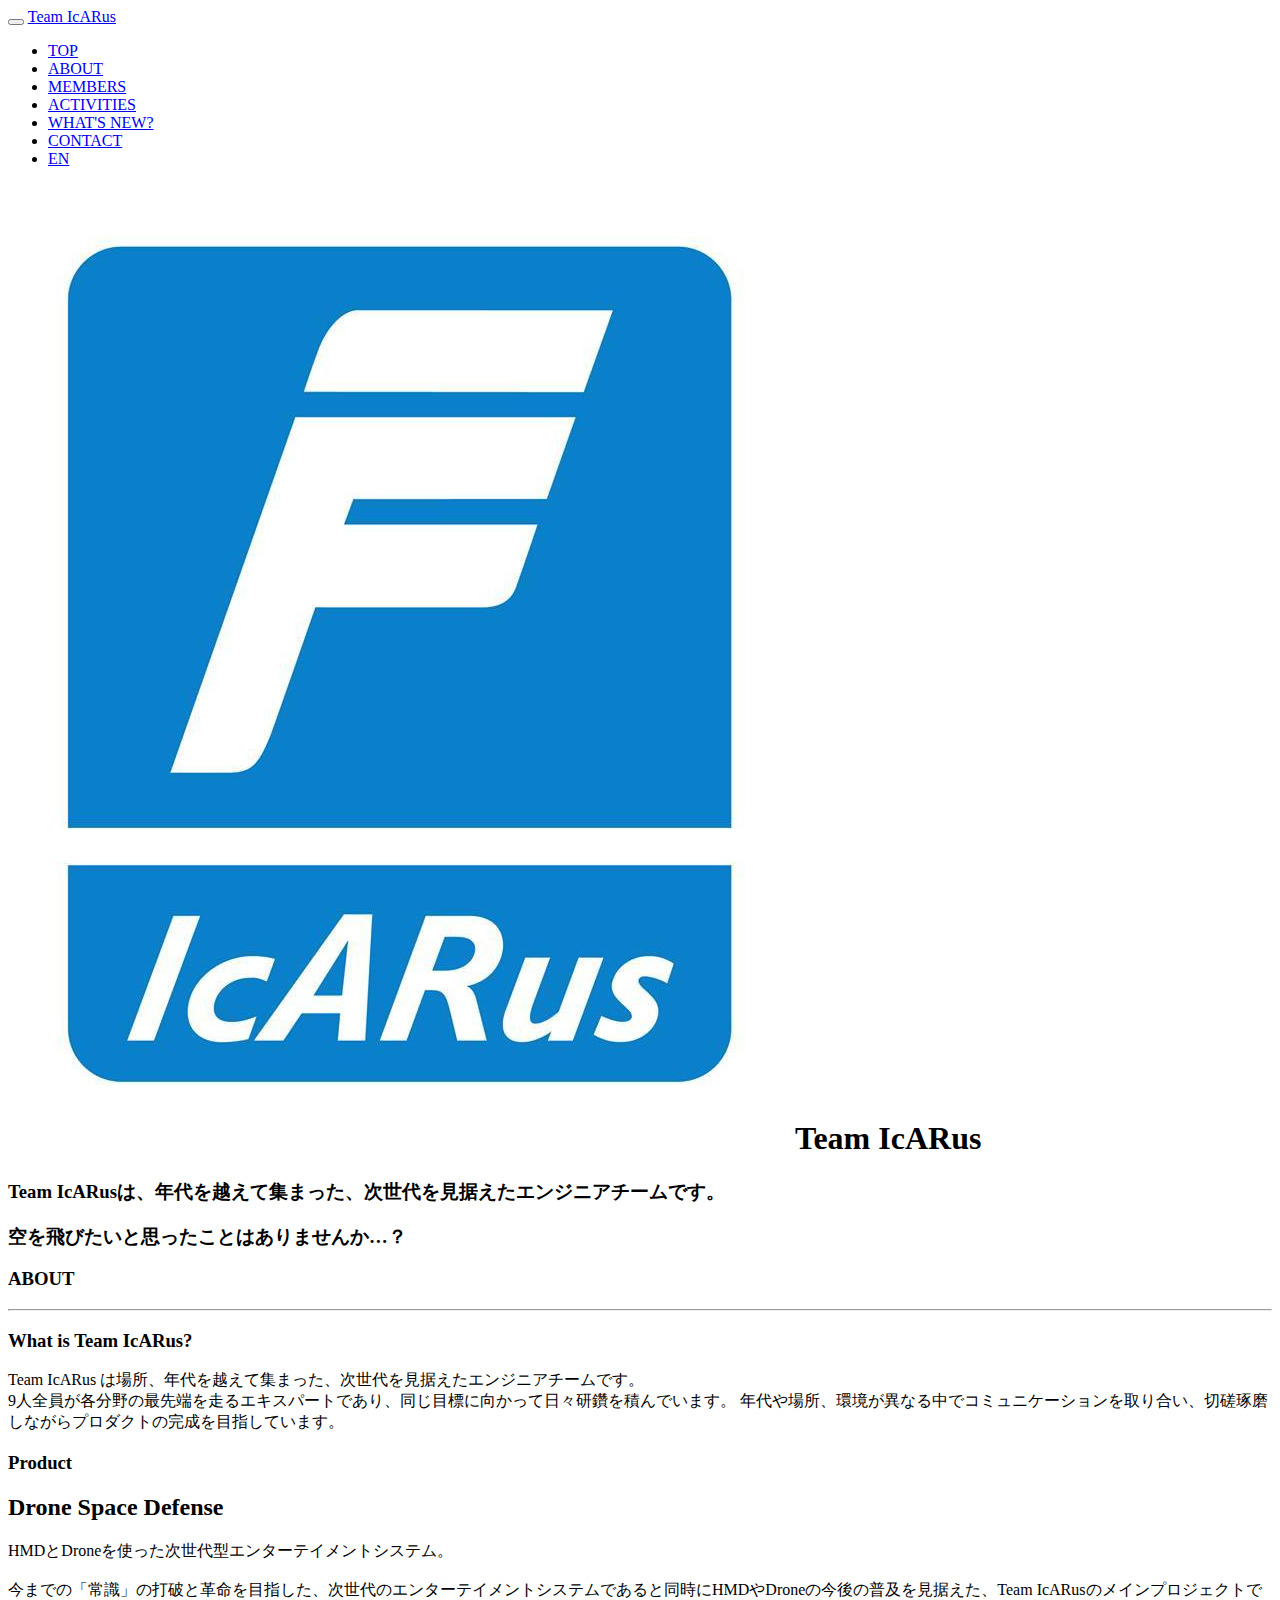
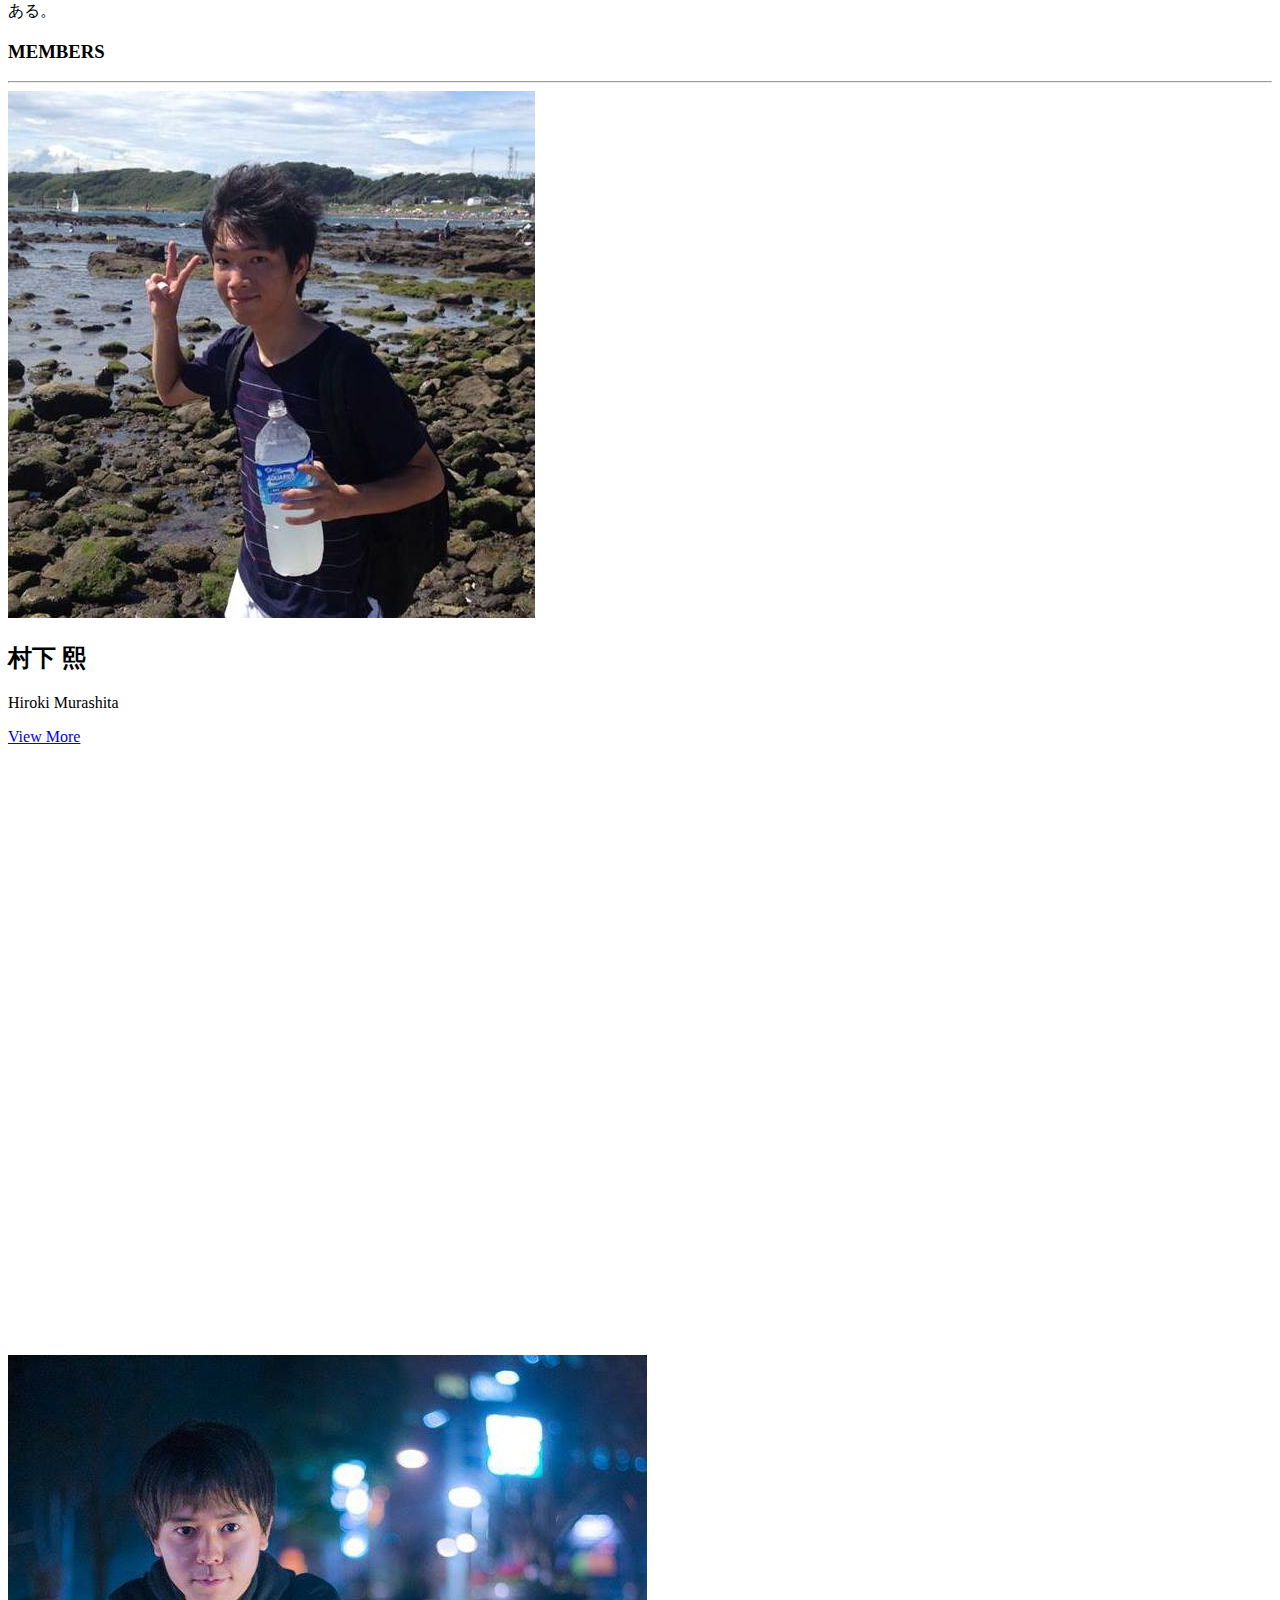
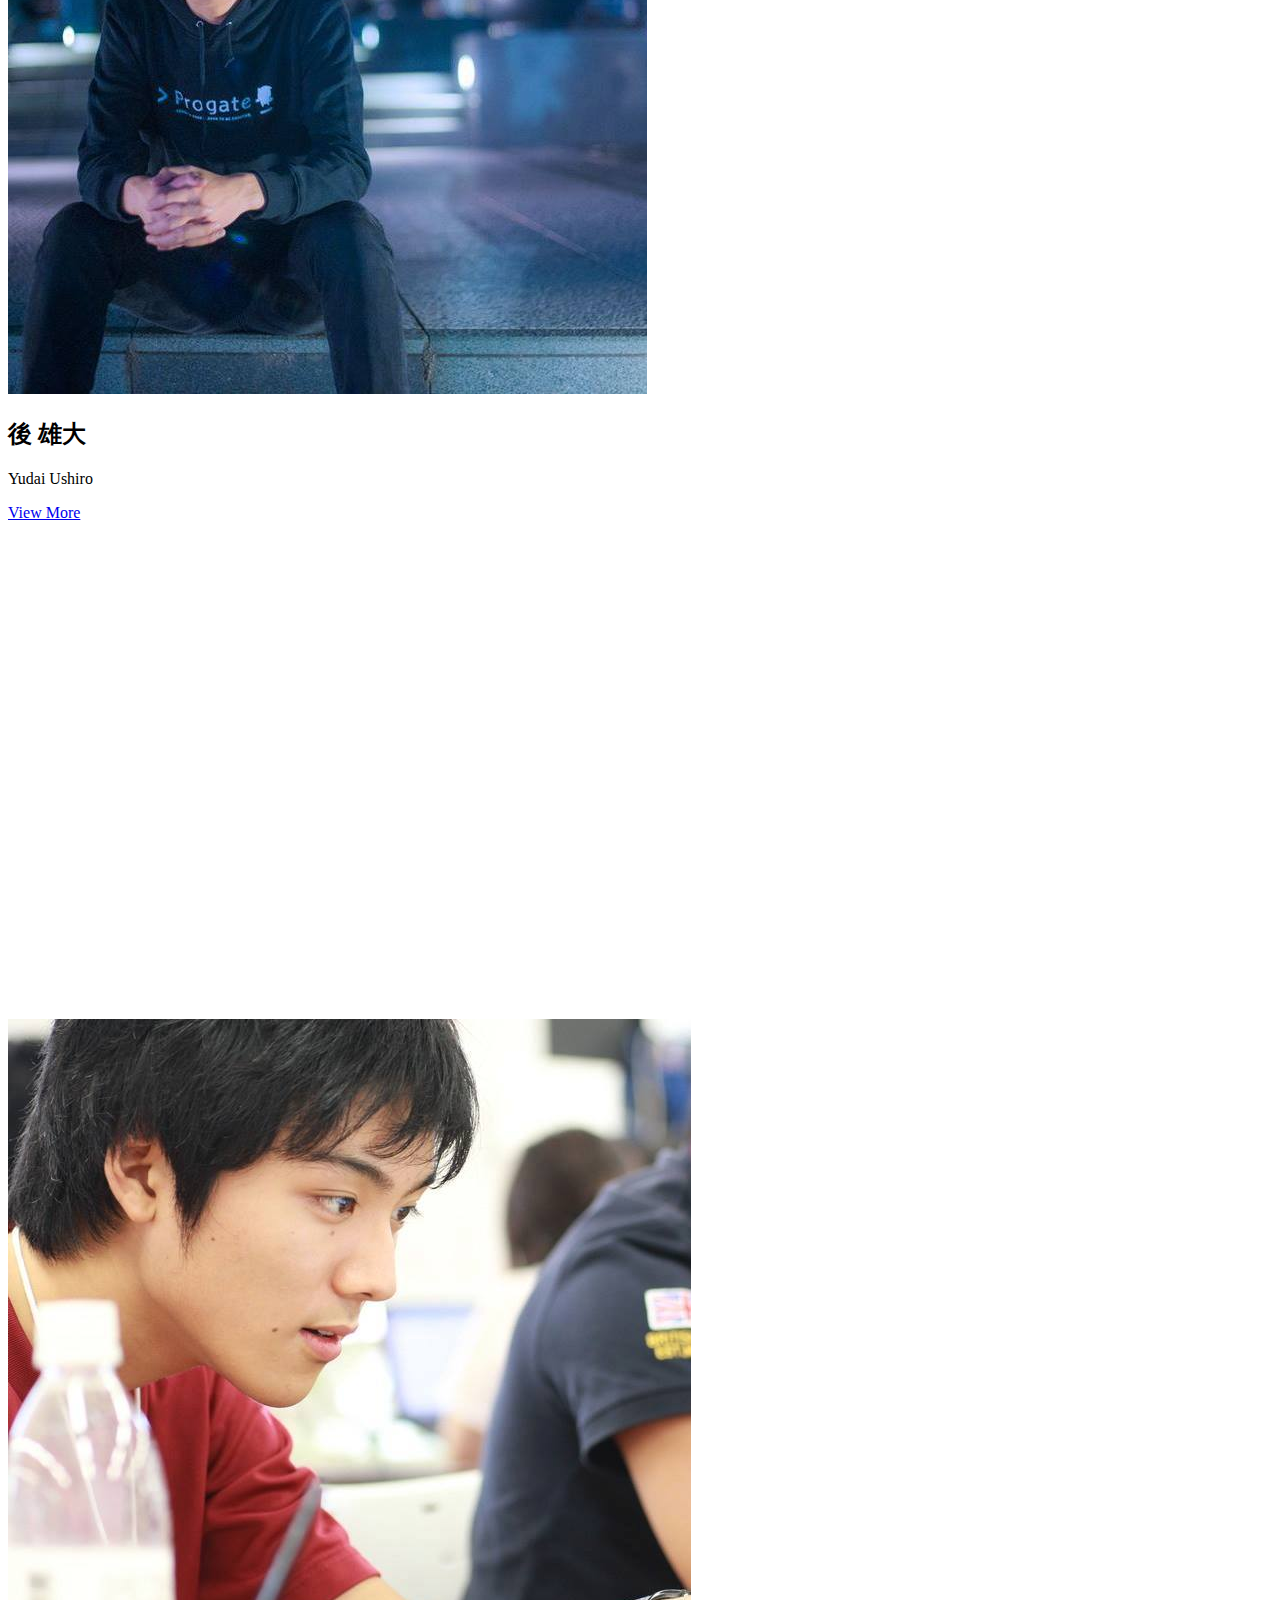
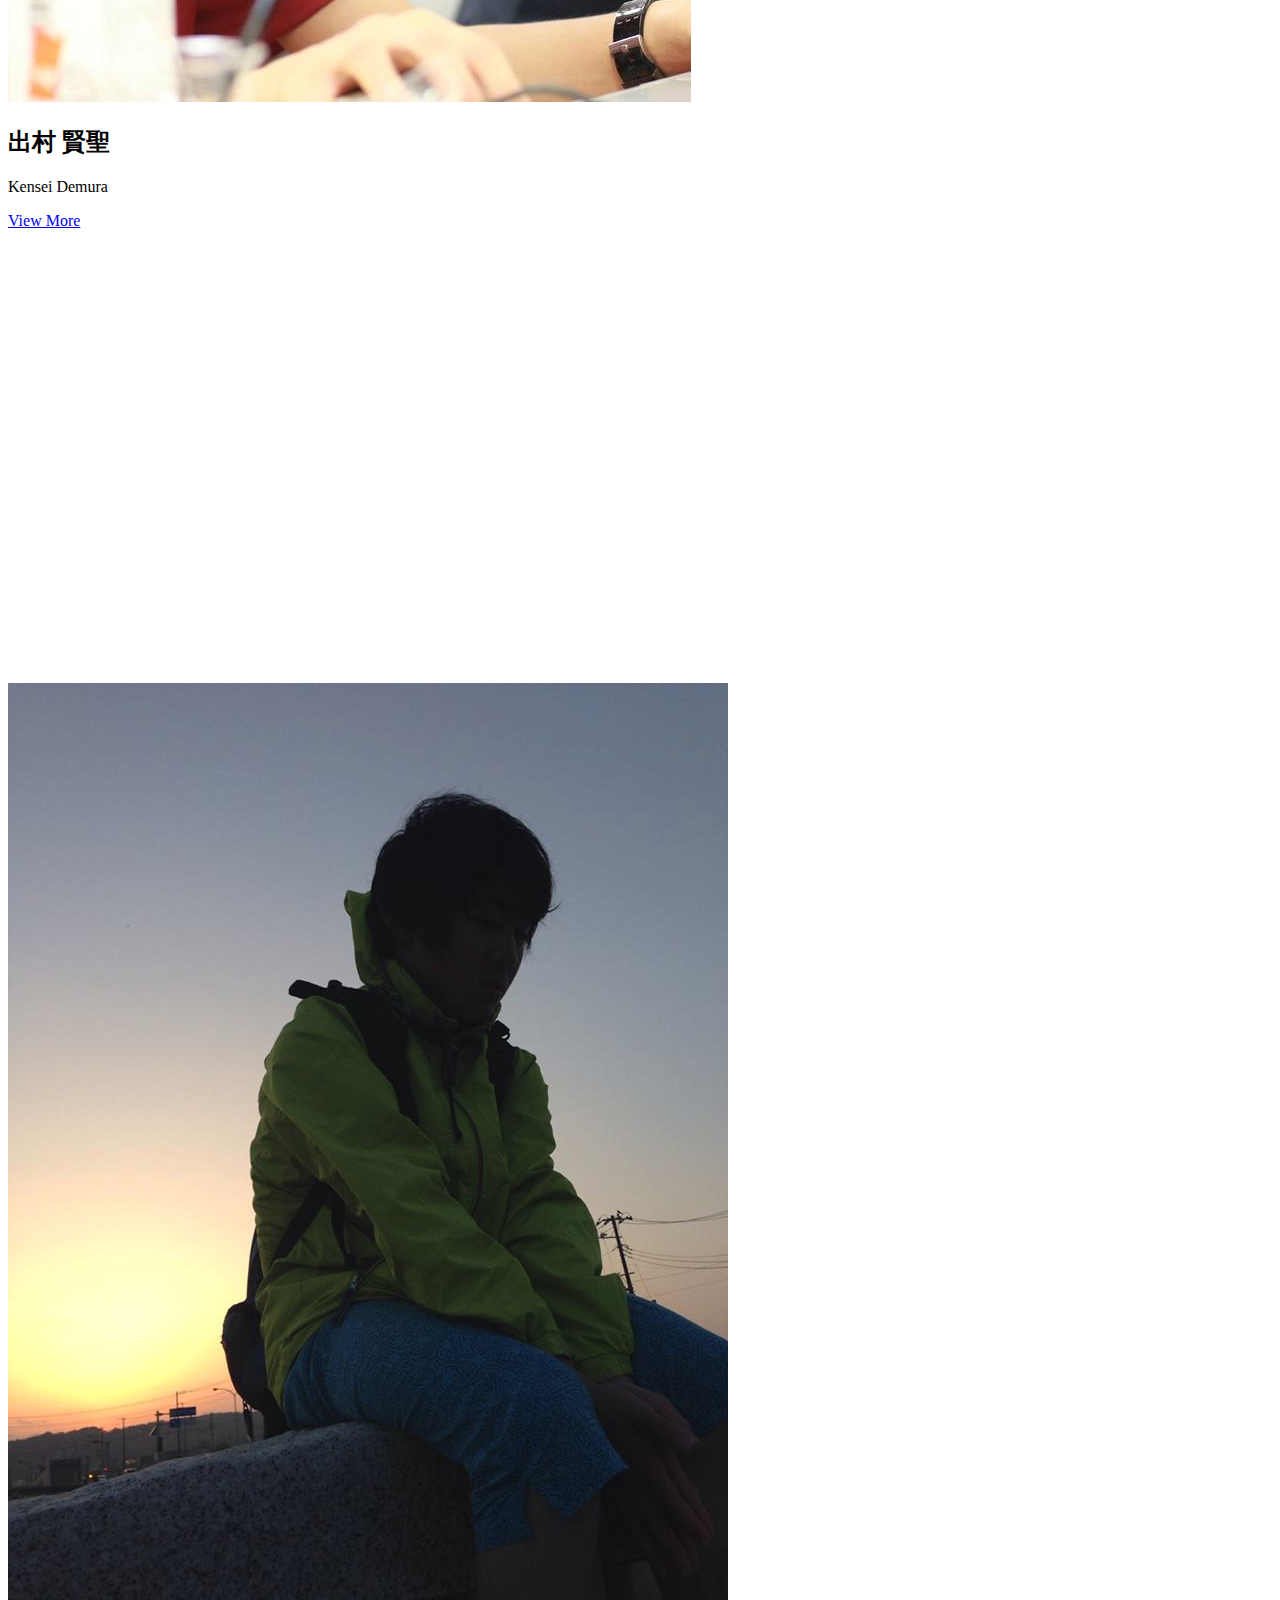
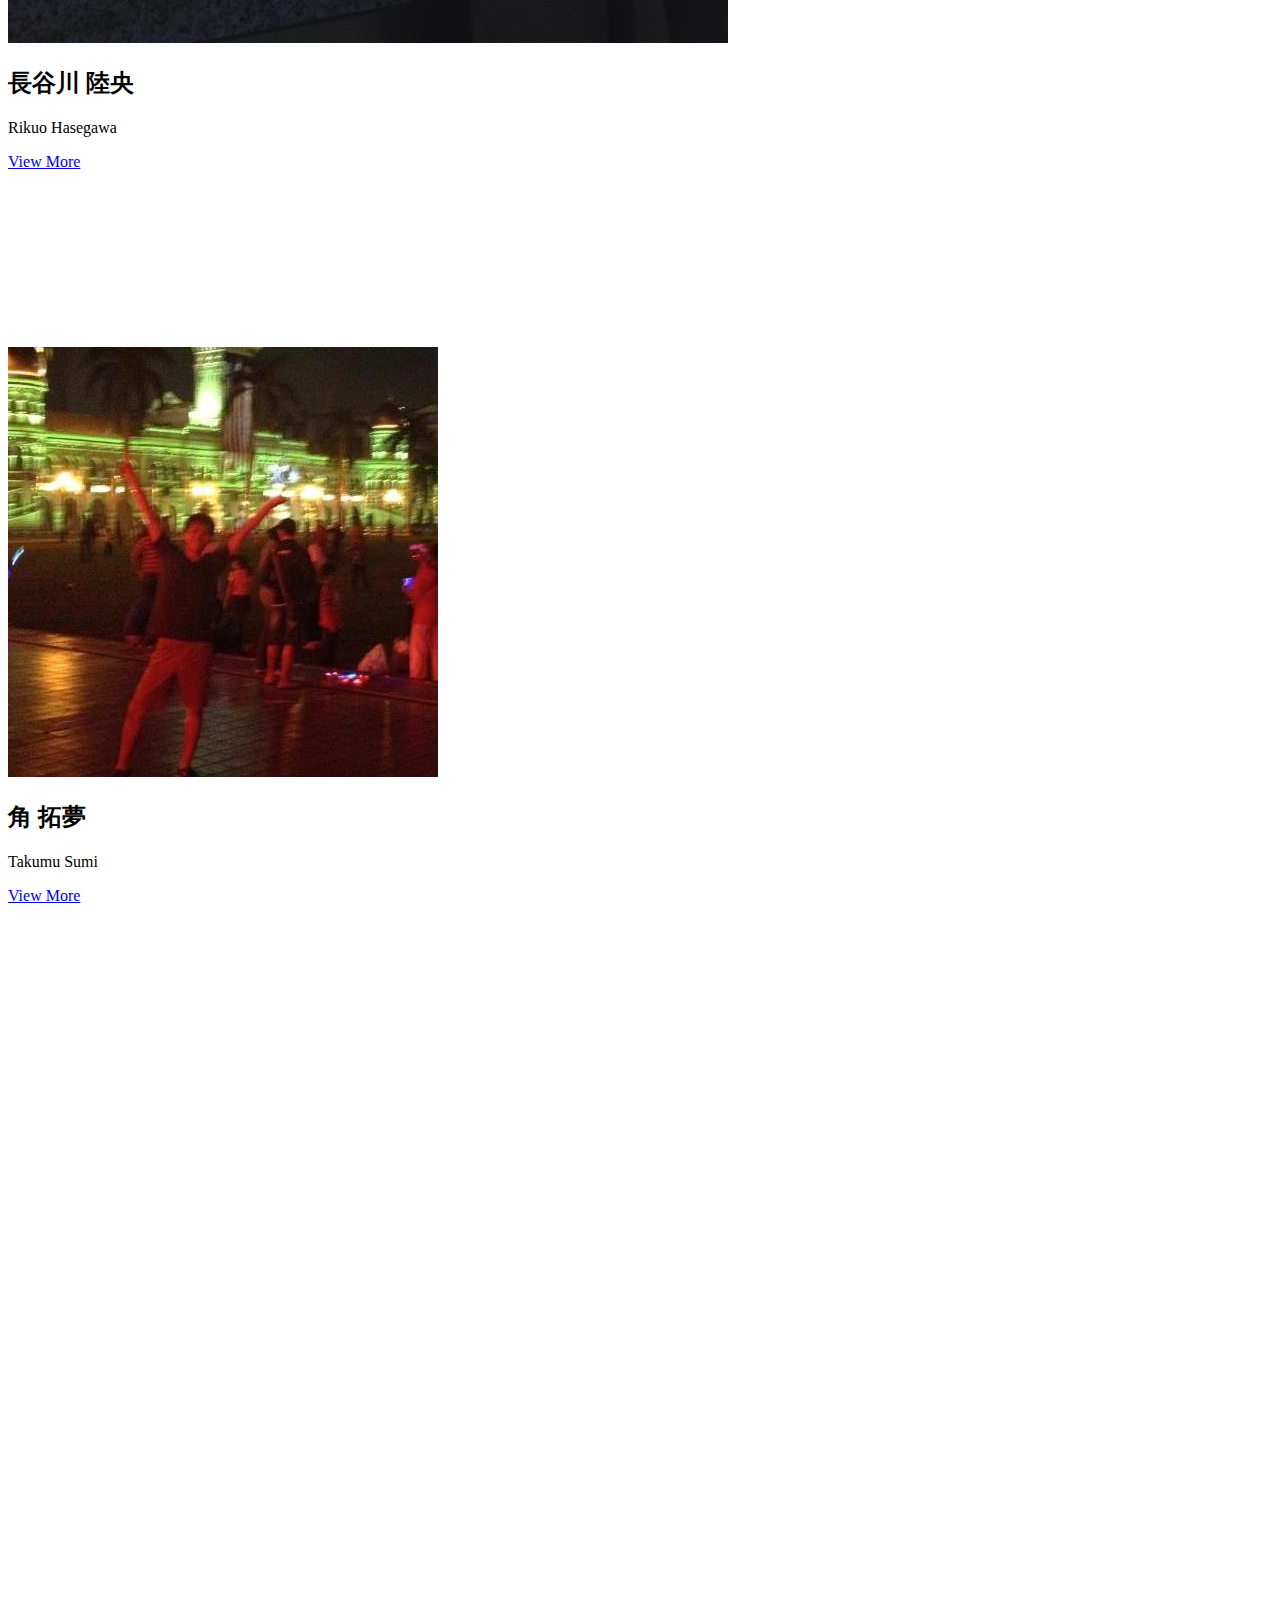
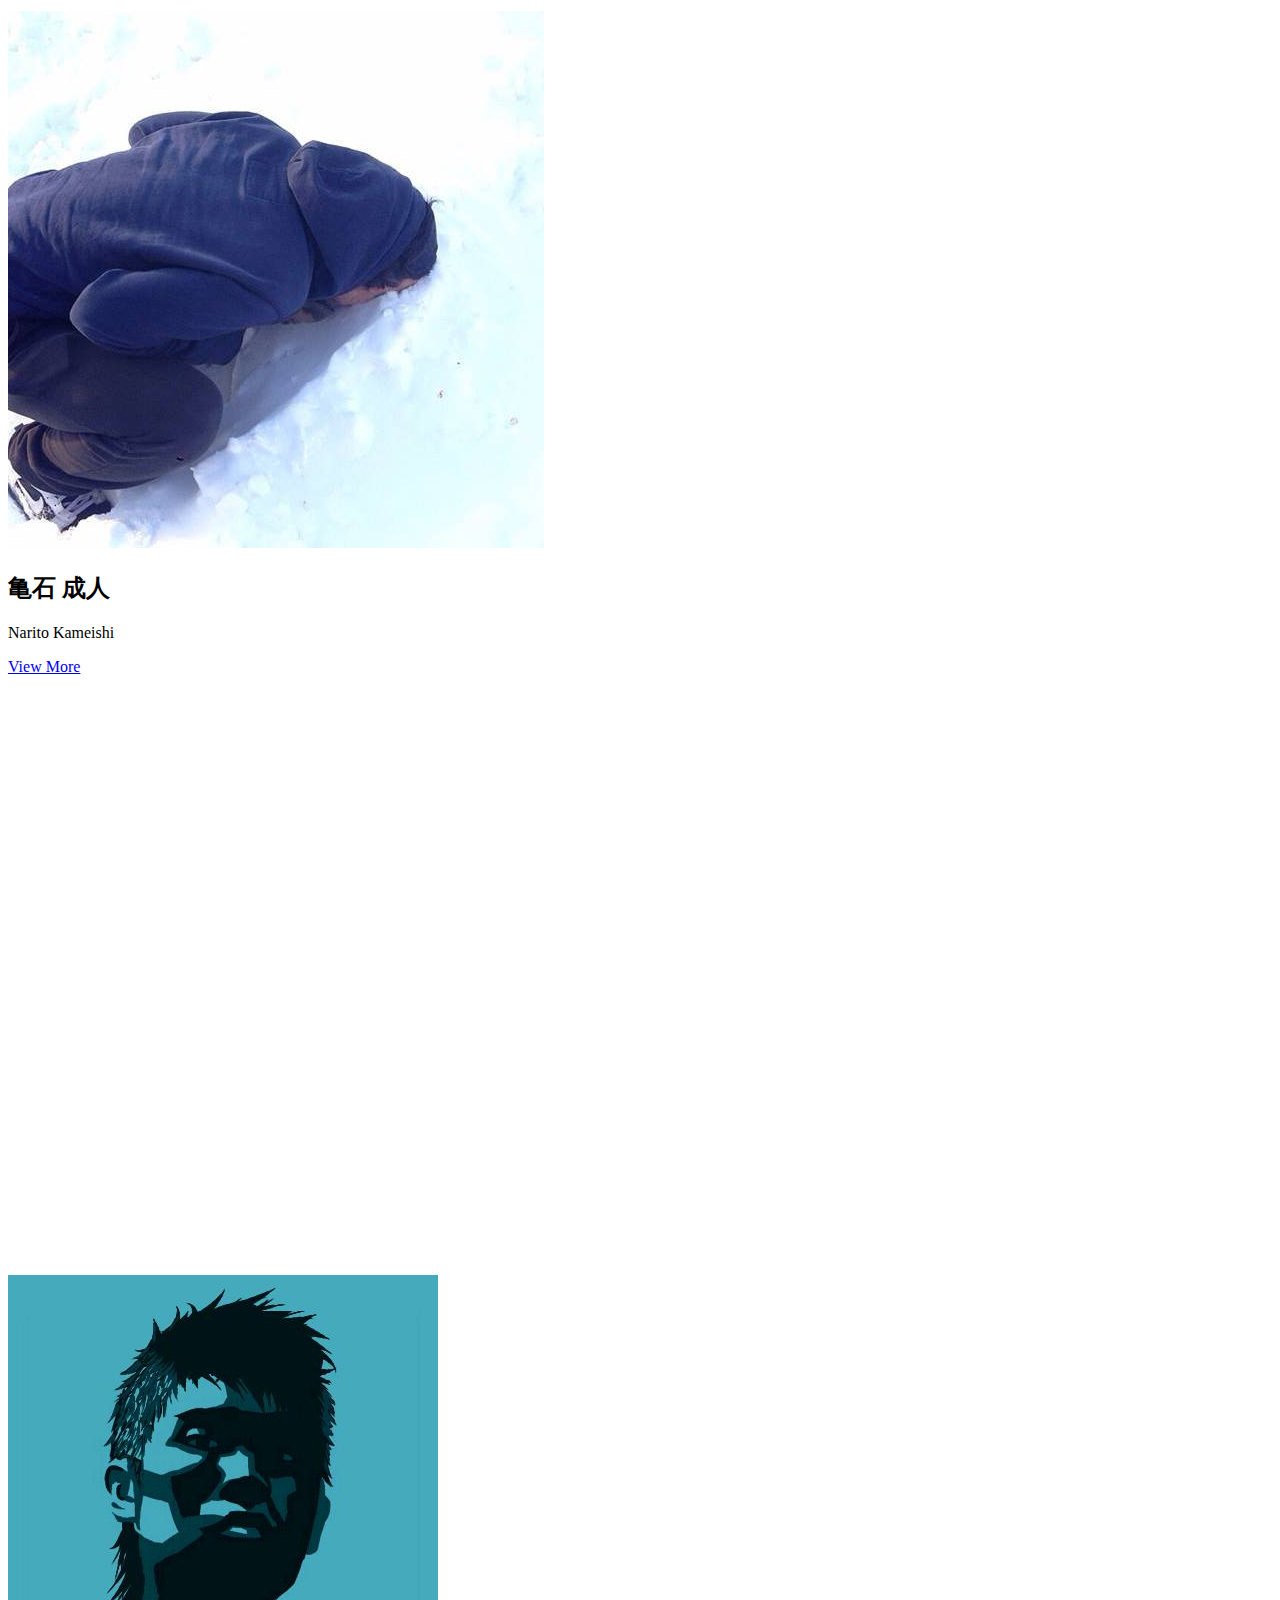
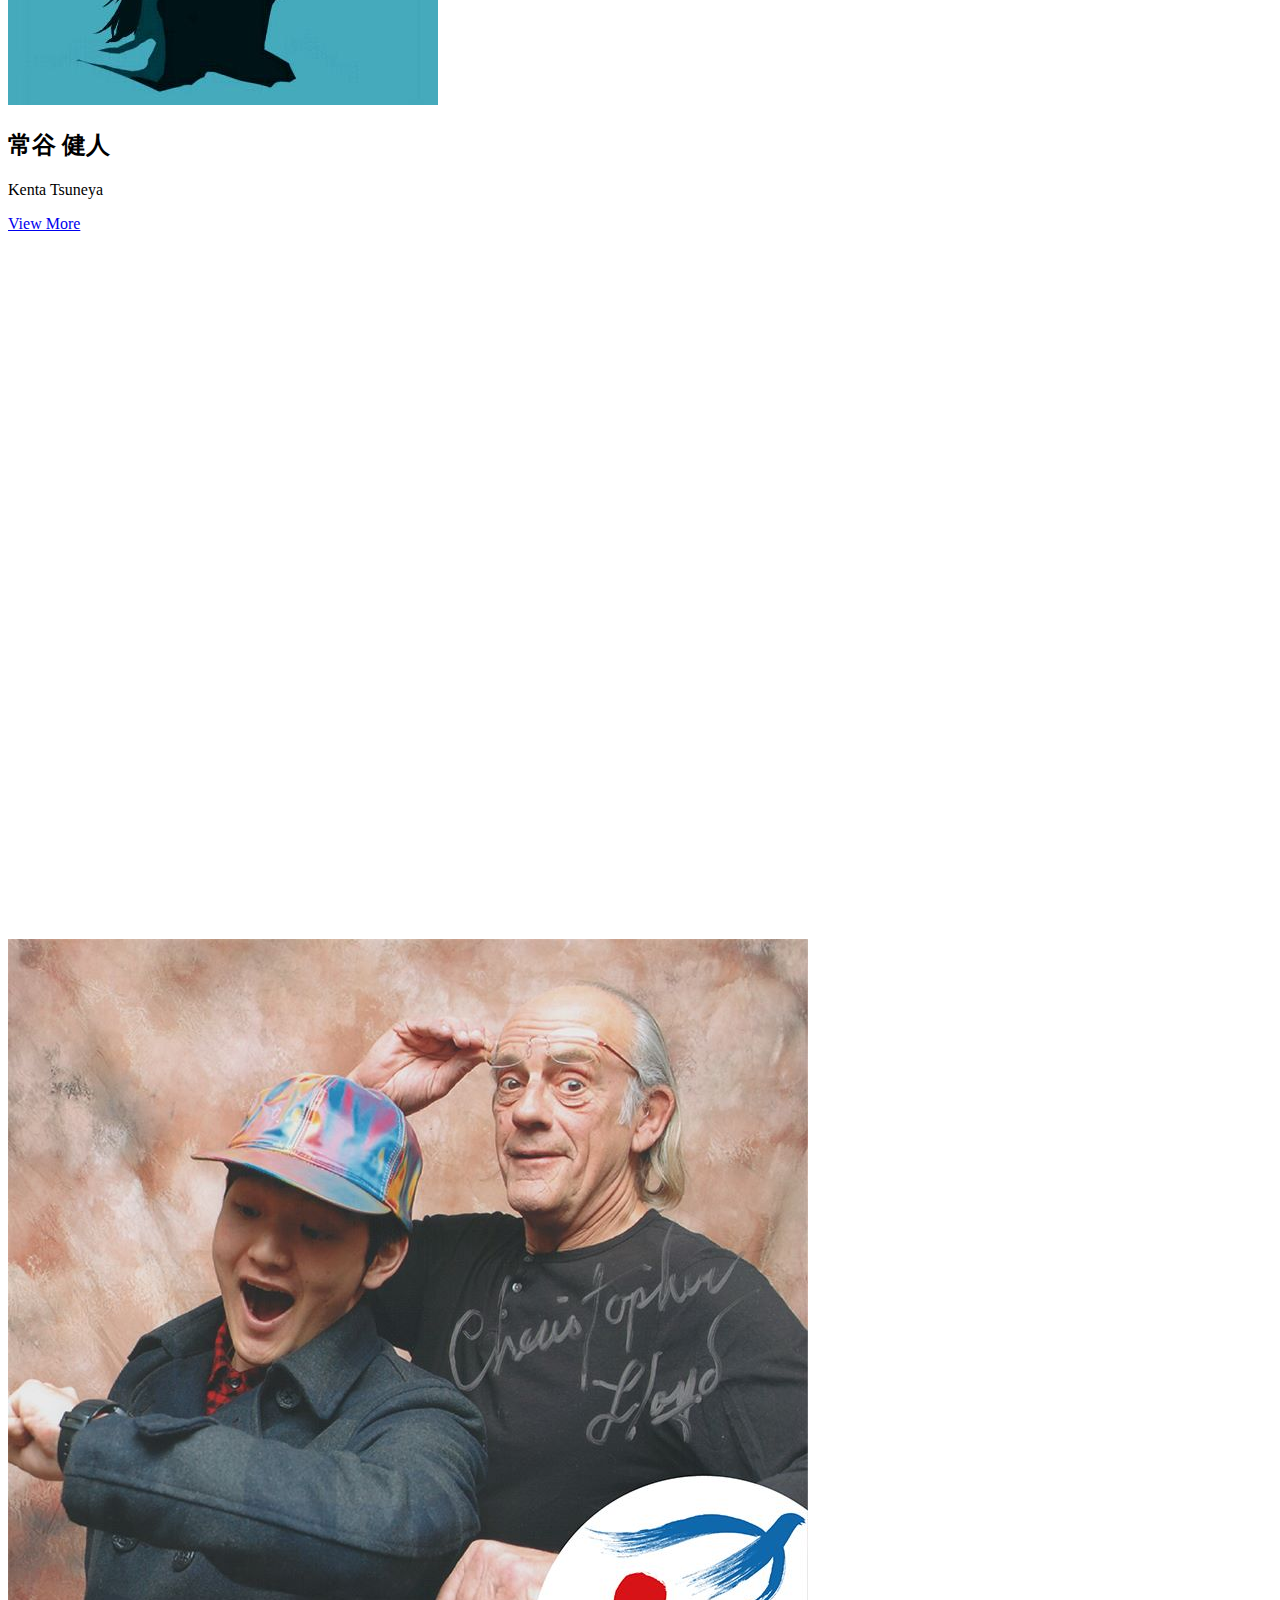
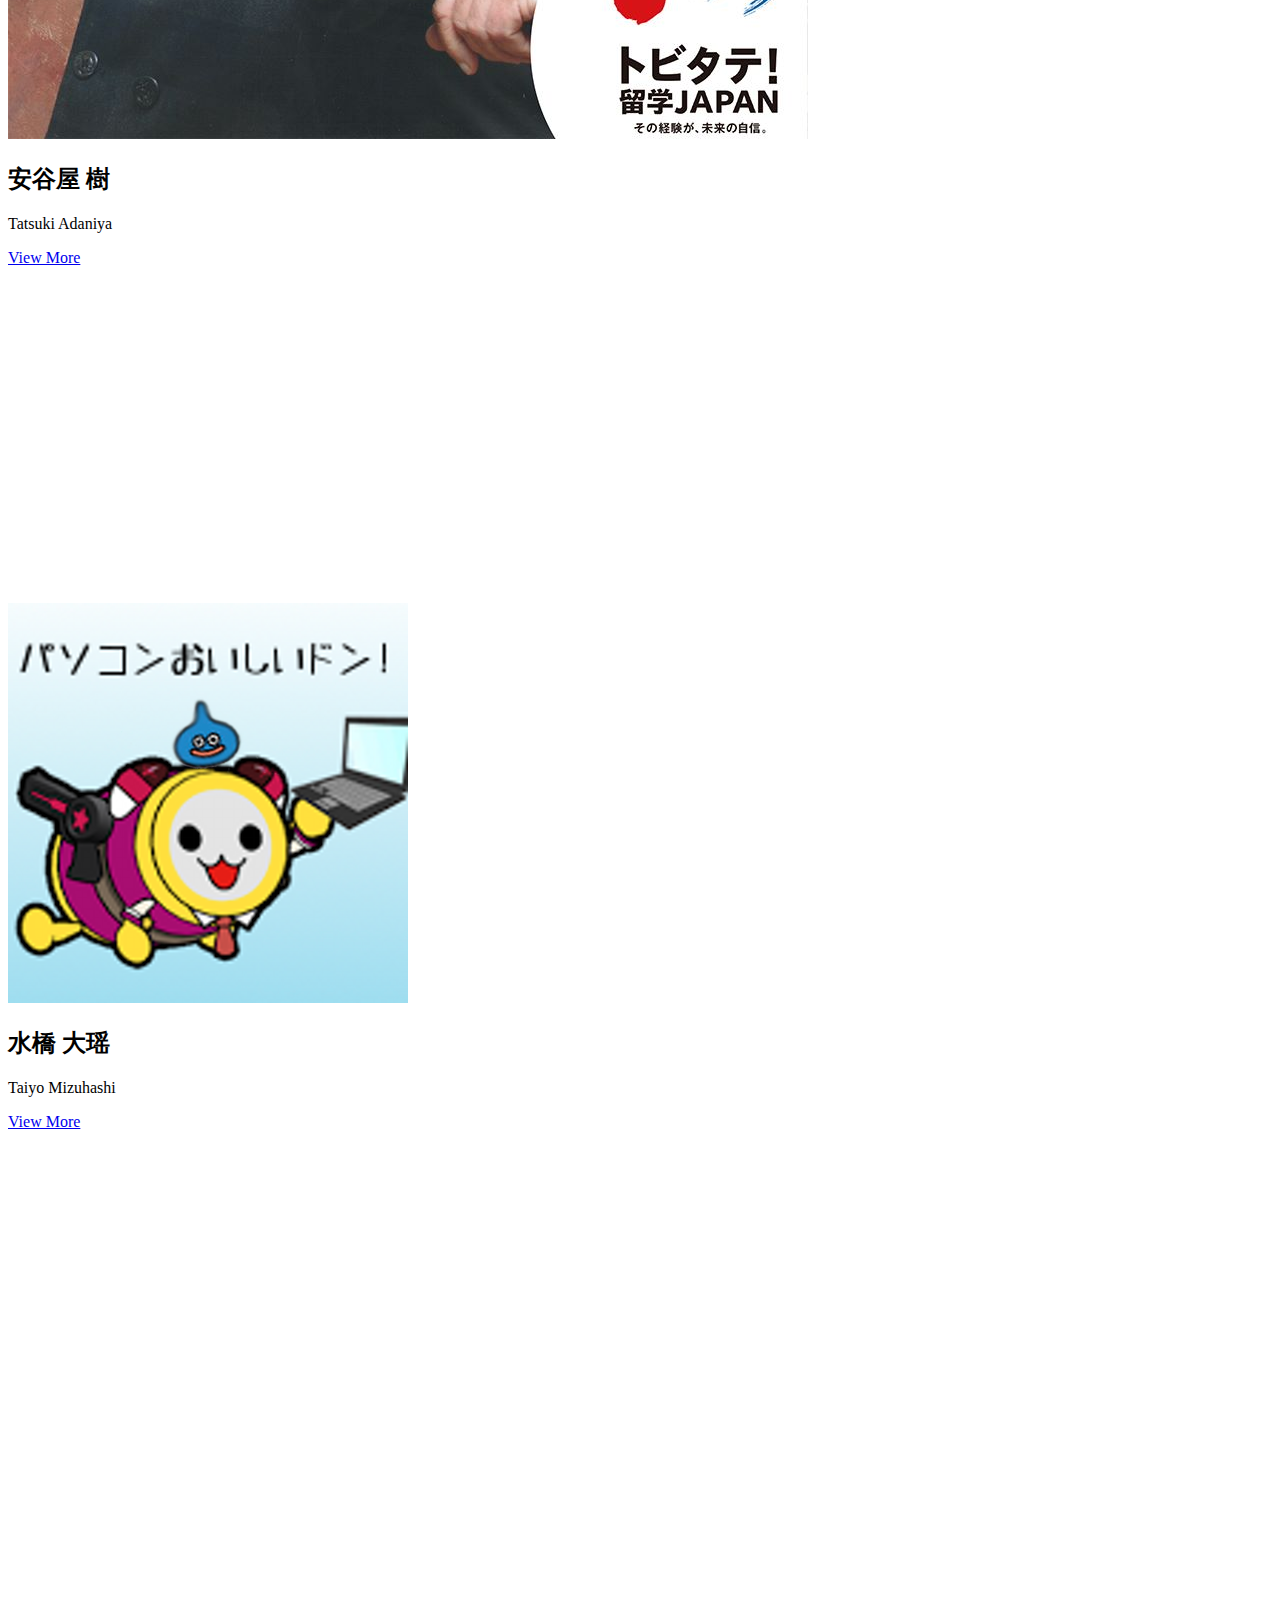
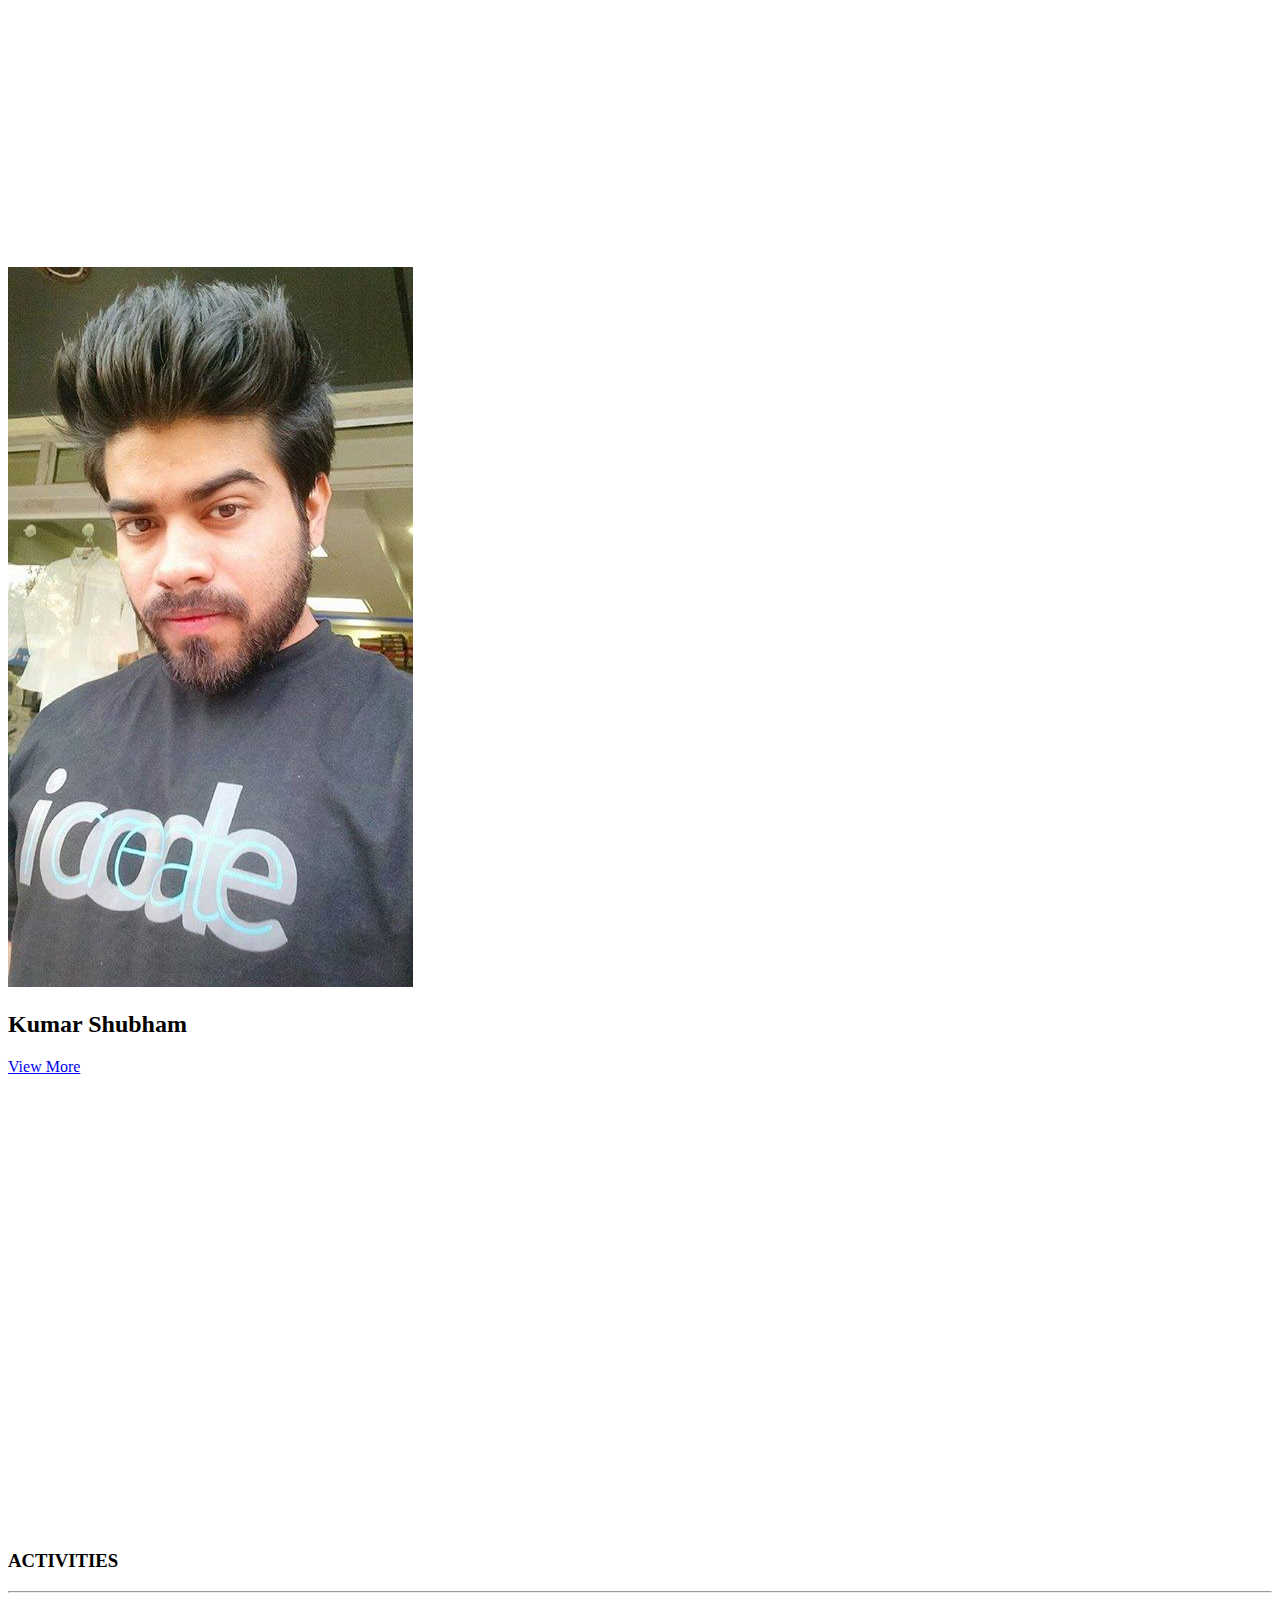
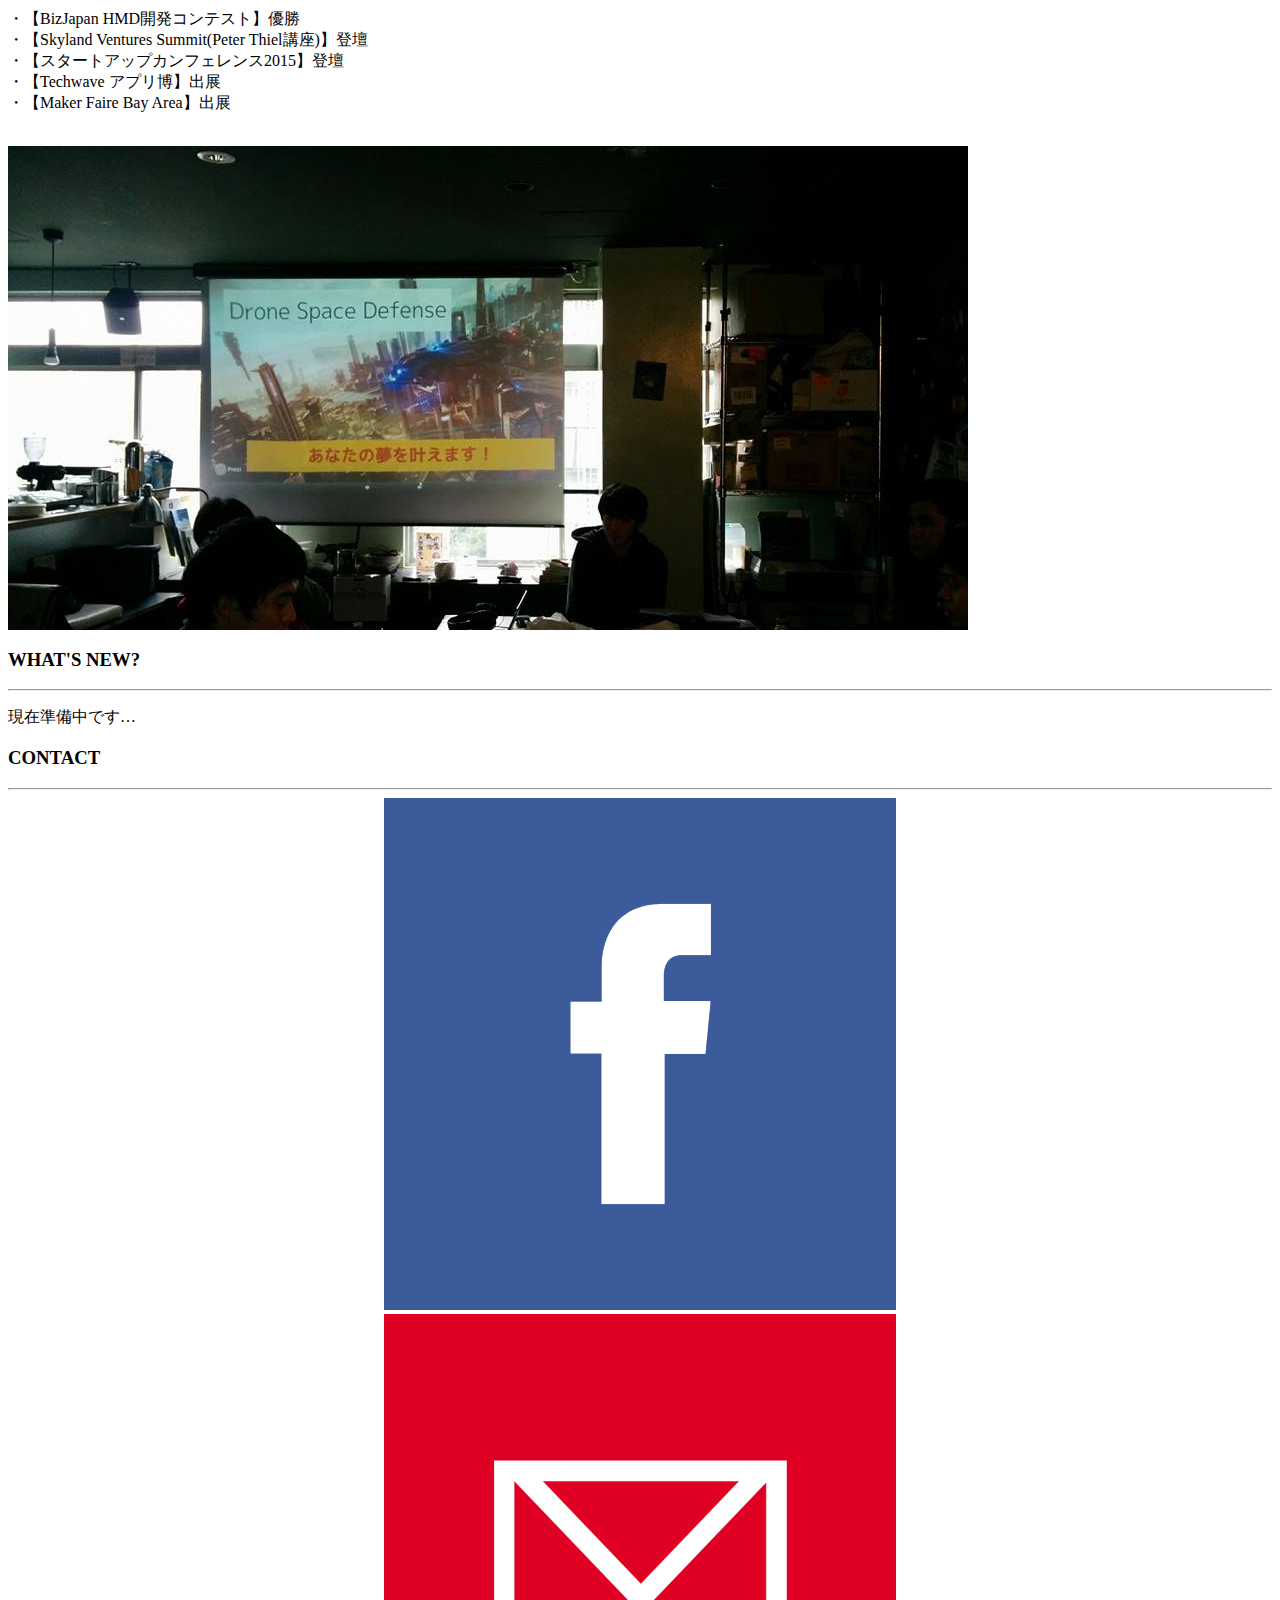
<file: index.html>
<!DOCTYPE html>
<!-- saved from url=(0023)http://teamicarus.net/# -->
<html lang="ja" class=""><head><meta http-equiv="Content-Type" content="text/html; charset=UTF-8">
<meta charset="UTF-8">
<!--  <meta http-equiv="content-type" content="text/html; charset=UTF-8" /> -->
<meta http-equiv="content-language" content="ja"><!--<meta http-equiv="content-language" content="ja,en" />-->
<meta http-equiv="X-UA-Compatible" content="IE=edge">
<meta name="viewport" content="width=device-width, initial-scale=1">
<title>Team IcARus(チーム イカロス)</title>
<meta name="description" content="Team IcARusは、年代を越えて集まった、次世代を見据えたエンジニアチームです。">
<meta name="keywords" content="Team IcARus,teamicarus,Drone Space Defense">
<link rel="shortcut icon" href="./index_files/logo.jpg">
<link rel="canonical" href="http://www.teamicarus.net/">
<meta name="author" content="Taiyo Mizuhashi & Rikuo Hasegawa">
<meta name="copyright" content="©2015 Taiyo Mizuhashi & Rikuo Hasegawa All rights reserved.">
<meta name="google-site-verification" content="ZeMHjeMinTCL0TPbTu-j8TyS68Oto9-_1--agJ3uEAs">
<meta property="og:title" content="Team IcARus">
<meta property="og:type" content="article">
<meta property="og:description" content="Team IcARusは、年代を越えて集まった、次世代を見据えたエンジニアチームです。">
<meta property="og:url" content="http://www.teamicarus.net">
<meta property="og:image" content="img/logo.jpg">
<meta property="og:site_name" content="Team IcARus">
<meta name="twitter:card" content="summary_large_image">
<meta name="twitter:site" content="http://www.teamicarus.net">
<meta name="twitter:creator" content="">
<meta name="twitter:title" content="Team IcARus">
<meta name="twitter:description" content="Team IcARusは、年代を越えて集まった、次世代を見据えたエンジニアチームです。">
<meta name="twitter:image:src" content="img/logo.jpg">
<link href="http://teamicarus.net/css/bootstrap.css" rel="stylesheet">
<!--[if lt IE 9]>
                         <script src="https://oss.maxcdn.com/html5shiv/3.7.2/html5shiv.min.js"></script>
                         <script src="https://oss.maxcdn.com/respond/1.4.2/respond.min.js"></script>
<![endif]-->
<link rel="stylesheet" href="http://teamicarus.net/css/jquery.remodal.css">
<link rel="stylesheet" href="http://teamicarus.net/css/jquery.bxslider.css">
<script src="./index_files/jquery-2.1.3.min.js"></script><style type="text/css"></style>
<script src="./index_files/bootstrap.min.js"></script>
<script src="./index_files/jquery.remodal.min.js"></script>
<script src="./index_files/jquery.bxslider.min.js"></script>
<script src="./index_files/main.js"></script>
<link rel="stylesheet" href="http://teamicarus.net/css/style.css">
</head>
<body style="padding-right: 0px;" class="">
<nav class="navbar navbar-inverse navbar-fixed-top">
	<div class="container">
		<div class="navbar-header ">
			<button type="button" class="navbar-toggle" data-toggle="collapse" data-target=".navbar-collapse"> <span class="icon-bar"></span> <span class="icon-bar"></span> <span class="icon-bar"></span> </button>
			<a class="navbar-brand" href="http://teamicarus.net/#top"> Team IcARus </a> </div>
		<div class="navbar-collapse collapse ">
			<ul class="nav navbar-nav">
				<!--nav右  -->
			</ul>
			<ul class="nav navbar-nav  navbar-right navele">
				<!--nav左  -->
				<li><a href="http://teamicarus.net/#top"> TOP </a></li>
				<li><a href="http://teamicarus.net/#about"> ABOUT </a></li>
				<li><a href="http://teamicarus.net/#member"> MEMBERS </a></li>
				<li><a href="http://teamicarus.net/#activities"> ACTIVITIES </a></li>
				<li><a href="http://teamicarus.net/#whats"> WHAT'S NEW? </a></li>
				<li><a href="http://teamicarus.net/#contact"> CONTACT </a></li>
				<li><a href="english.html">EN </a></li>
			</ul>
		</div>
	</div>
</nav>
<section class="container-fluid" id="top">

	<strong><h1 class="text-center title"><img src="./index_files/logo.jpg" class="logo">Team IcARus</h1></strong>
	<h3 class="text-center"> Team IcARusは、年代を越えて集まった、次世代を見据えたエンジニアチームです。</h3>

</section>

<div class="container-fluid" id="fly">
	<h3 class="text-center" id="fly_ch"> 空を飛びたいと思ったことはありませんか…？</h3>
</div>

	<h3 class="text-center headline">ABOUT</h3>
		<hr class="small-bar">
	


<section class="container-fluid" id="about">


			<div class="col-md-12">
				<div id="whatsicarus" class="container-fluid">
					<h3 class="headline"> What is Team IcARus? </h3>
					<p>Team IcARus は場所、年代を越えて集まった、次世代を見据えたエンジニアチームです。<br>9人全員が各分野の最先端を走るエキスパートであり、同じ目標に向かって日々研鑽を積んでいます。
					年代や場所、環境が異なる中でコミュニケーションを取り合い、切磋琢磨しながらプロダクトの完成を目指しています。</p>
				</div>
				<div class="container-fluid">
					<h3 class="headline"> Product </h3>
					<div id="product">
						<h2> Drone Space Defense</h2>
						<p>HMDとDroneを使った次世代型エンターテイメントシステム。<br>
							<br>
							今までの「常識」の打破と革命を目指した、次世代のエンターテイメントシステムであると同時にHMDやDroneの今後の普及を見据えた、Team IcARusのメインプロジェクトである。</p>
					</div>
				</div>
			</div>

</section>
<section class="container-fluid" id="member">
	<h3 class="text-center headline">MEMBERS</h3>
	<hr class="small-bar">
	
	<div class="container">
		<div class="row">
			<div class="col-xs-12 col-sm-4 col-md-3">
				<div class="view view-first img-responsive" id="view" style="height: 263px;"> <img src="./index_files/murashita.jpg" class="img-responsive">
					<div class="mask">
						<h2>村下 熙</h2>
						<p>Hiroki Murashita</p>
						<a href="http://teamicarus.net/#modal-1" class="info">View More</a> </div>
				</div>
			</div>
			<div class="col-xs-12 col-sm-4 col-md-3">
				<div class="view view-first img-responsive" style="height: 263px;"> <img src="./index_files/ushiro.jpg" class="img-responsive">
					<div class="mask">
						<h2>後 雄大</h2>
						<p>Yudai Ushiro</p>
						<a href="http://teamicarus.net/#modal-2" class="info">View More</a> </div>
				</div>
			</div>
			<div class="col-xs-12 col-sm-4 col-md-3">
				<div class="view view-first img-responsive" style="height: 263px;"> <img src="./index_files/demura.jpg" class="img-responsive">
					<div class="mask">
						<h2>出村 賢聖</h2>
						<p>Kensei Demura</p>
						<a href="http://teamicarus.net/#modal-3" class="info">View More</a> </div>
				</div>
			</div>
			<div class="col-xs-12 col-sm-4 col-md-3">
				<div class="view view-first img-responsive" style="height: 263px;"> <img src="./index_files/hasegawa.jpg" class="img-responsive">
					<div class="mask">
						<h2>長谷川 陸央</h2>
						<p>Rikuo Hasegawa</p>
						<a href="http://teamicarus.net/#modal-4" class="info">View More</a> </div>
				</div>
			</div>
			<div class="col-xs-12 col-sm-4 col-md-3">
				<div class="view view-first img-responsive" style="height: 263px;"> <img src="./index_files/sumi.jpg" class="img-responsive">
					<div class="mask">
						<h2>角 拓夢</h2>
						<p>Takumu Sumi</p>
						<a href="http://teamicarus.net/#modal-5" class="info">View More</a> </div>
				</div>
			</div>
			<div class="col-xs-12 col-sm-4 col-md-3">
				<div class="view view-first img-responsive" style="height: 263px;"> <img src="./index_files/kameishi.jpg" class="img-responsive">
					<div class="mask">
						<h2>亀石 成人</h2>
						<p>Narito Kameishi</p>
						<a href="http://teamicarus.net/#modal-6" class="info">View More</a> </div>
				</div>
			</div>
			<div class="col-xs-12 col-sm-4 col-md-3">
				<div class="view view-first img-responsive" style="height: 263px;"> <img src="./index_files/tsuneya.jpg" class="img-responsive">
					<div class="mask">
						<h2>常谷 健人</h2>
						<p>Kenta Tsuneya</p>
						<a href="http://teamicarus.net/#modal-7" class="info">View More</a> </div>
				</div>
			</div>
			<div class="col-xs-12 col-sm-4 col-md-3">
				<div class="view view-first img-responsive" style="height: 263px;"> <img src="./index_files/adaniya.jpg" class="img-responsive">
					<div class="mask">
						<h2>安谷屋 樹</h2>
						<p>Tatsuki Adaniya</p>
						<a href="http://teamicarus.net/#modal-8" class="info">View More</a> </div>
				</div>
			</div>
			<div class="col-xs-12 col-sm-4 col-md-3">
				<div class="view view-first img-responsive" style="height: 263px;"> <img src="./index_files/mizuhashi.png" class="img-responsive">
					<div class="mask">
						<h2>水橋 大瑶</h2>
						<p>Taiyo Mizuhashi</p>
						<a href="http://teamicarus.net/#modal-9" class="info">View More</a> </div>
				</div>
			</div>
	                <div class="col-xs-12 col-sm-4 col-md-3">
                                <div class="view view-first img-responsive" style="height: 263px;"> <img src="./index_files/kumar.jpg" class="img-responsive">
                                        <div class="mask">
                                                <h2>Kumar Shubham</h2>
                                                <p></p>
                                                <a href="http://teamicarus.net/#modal-10" class="info">View More</a> </div>
                                </div>
                        </div>
		</div>
	</div>

	
</section>
<section class="container-fluid" id="activities">
	<h3 class="text-center headline">ACTIVITIES</h3>
	<hr class="small-bar">
	
	<div class="container">
		<div class="row">
			<div class="col-md-11">
				<p class="h3">
					・【BizJapan HMD開発コンテスト】優勝<br>
					・【Skyland Ventures Summit(Peter Thiel講座)】登壇<br>
					・【スタートアップカンフェレンス2015】登壇<br>
					・【Techwave アプリ博】出展<br>
					・【Maker Faire Bay Area】出展
					<br>
					</p>

			</div>
		</div>
	</div>
	<!-- bxslider --> 
	
</section>
<div class="gallary">
	<div class="bx-wrapper" style="max-width: 100%;"><div class="bx-viewport" style="width: 100%; overflow: hidden; position: relative; height: 500px;"><ul class="bxslider" style="width: 1415%; position: relative; -webkit-transition-duration: 0s; transition-duration: 0s; -webkit-transform: translate3d(-9802px, 0px, 0px);"><li style="float: left; list-style: none; position: relative; width: 1627px;" class="bx-clone"><img src="./index_files/14.jpg" title="" align="center"></li>
		<li style="float: left; list-style: none; position: relative; width: 1627px;"><img src="./index_files/0.jpg" title="" align="center"></li>
		<li style="float: left; list-style: none; position: relative; width: 1627px;"><img src="./index_files/1.jpg" title="" align="center"></li>
		<li style="float: left; list-style: none; position: relative; width: 1627px;"><img src="./index_files/2.jpg" title="" align="center"></li>
		<li style="float: left; list-style: none; position: relative; width: 1627px;"><img src="./index_files/3.jpg" title="" align="center"></li>
		<li style="float: left; list-style: none; position: relative; width: 1627px;"><img src="./index_files/5.jpg" title="" align="center"></li>
		<li style="float: left; list-style: none; position: relative; width: 1627px;"><img src="./index_files/7.jpg" title="" align="center"></li>
		<li style="float: left; list-style: none; position: relative; width: 1627px;"><img src="./index_files/8.jpg" title="" align="center"></li>
		<li style="float: left; list-style: none; position: relative; width: 1627px;"><img src="./index_files/9.jpg" title="" align="center"></li>
		<li style="float: left; list-style: none; position: relative; width: 1627px;"><img src="./index_files/10.jpg" title="" align="center"></li>
		<li style="float: left; list-style: none; position: relative; width: 1627px;"><img src="./index_files/11.jpg" title="" align="center"></li>
		<li style="float: left; list-style: none; position: relative; width: 1627px;"><img src="./index_files/12.jpg" title="" align="center"></li>
		<li style="float: left; list-style: none; position: relative; width: 1627px;"><img src="./index_files/14.jpg" title="" align="center"></li>
	<li style="float: left; list-style: none; position: relative; width: 1627px;" class="bx-clone"><img src="./index_files/0.jpg" title="" align="center"></li></ul></div></div>
	<script type="text/javascript">
        		$(document).ready(function(){
            	$('.bxslider').bxSlider({
                auto: true,
                pause:3000,
                controls: true
           	 });
        	});
			</script> 
</div>
<section class="container-fluid" id="whats">
	<h3 class="text-center headline">WHAT'S NEW?</h3>
	<hr class="small-bar">
	
	<!--
	<center><div id="fb-root"></div><script>window.fbAsyncInit=function(){FB.init({
	appId:'857829227622548',xfbml:true,version:'v2.3'});};(function(a,b,c){var d=a.getElementsByTagName(b)[0];a.getElementById(c)||(a=a.createElement(b),a.id=c,a.src="//connect.facebook.net/ja_JP/sdk.js#xfbml=1&version=v2.3",d.parentNode.insertBefore(a,d))})(document,"script","facebook-jssdk");</script><div class="fb-page" data-href="https://www.facebook.com/pages/Team-Icarus/794220340669886?ref=hl" data-hide-cover="false" data-show-facepile="true" data-show-posts="false"></div></center> -->

<p class="text-center">	現在準備中です… </p>
</section>

<section class="container-fluid" id="contact">
	<h3 class="text-center headline">CONTACT</h3>
	<hr class="small-bar">
	<center class="sns">
			<div class="col-md-4 facebook">
			<a href="https://www.facebook.com/teamicalus.jp"><img src="./index_files/facebook.png"></a>
			</div>
			<div class="col-md-4 mail">
			<a href="mailto:icarus@freeml.com"><img src="./index_files/mail.png"></a>
			</div>
			<div class="col-md-4 github">
			<a href="https://github.com/TeamIcARus"><img src="./index_files/github.png"></a>
			</div>
	</center>





</section>
<div class="footer container-fluid">
	<hr>
	<p class="text-right">©2015 Taiyo Mizuhashi & Rikuo Hasegawa All rights reserved.</p>
</div>


<div class="remodal-overlay" style="display: none;"></div><div class="remodal-wrapper"><div class="remodal" data-remodal-id="modal-1" style="visibility: visible;">
		<h3 class="h1">村下 照</h3>
		<p> 担当：固定翼機製作（創始者）<br><br>
			所属/略歴：<br>
			・東京大学 工学部 計数工学科<br>
			・東大エンジニアサークル ZEROxONE 所属<br>
			・C-school講師<br><br>
			スキル：<br>C,C++,Arduino,GPS、磁気方位センサー、androidアプリ開発<br><br>
			コメント：<br>固定翼飛行機で空中戦をするという当初の中1の少年と思い描いた夢の実現へ邁進中。大学生になり今まで諦めていたものがそれほど遠い存在ではないような気がし、実際に行動して「新しいもの」を自分に求ています。<br><br>
		</p>
		<br>
		<a class="remodal-confirm" href="./index_files/index.html">OK</a> <a href="./index_files/index.html" class="remodal-close"></a></div></div><div class="remodal-wrapper"><div class="remodal" data-remodal-id="modal-2" style="visibility: visible;">
		<h3 class="h1">後 雄大</h3>
		<p> 担当：Unity Game Dev.<br><br>
			所属/略歴：<br>
			・早稲田大学先進理工学部電気情報生命工学科<br>
			・東京大学エンジニアサークルZEROxONE代表<br>
			・株式会社nowall勤務　railsエンジニア<br><br>
			スキル：<br>HTML, CSS, javascript, ruby, ruby on rails, unity<br><br>
			コメント：<br>社会をより便利に面白くするプロダクトをつくるため、起業家精神と技術力をもった学生を集めたコミュニティーを主催し、自らもコミュニティーや企業で日夜プログラミングをしています。<br><br>
		</p>
		<br>
		<a class="remodal-confirm" href="./index_files/index.html">OK</a> </h3><a href="./index_files/index.html" class="remodal-close"></a></div></div><div class="remodal-wrapper"><div class="remodal" data-remodal-id="modal-3" style="visibility: visible;">
		<h3 class="h1">出村 賢聖</h3>
		<p> 担当：チーフエンジニア<br>
            所属/略歴：<br>
            ・私立名聖高等学校　サイバー学習国新3年<br>
            ・NII(国立情報学研究所) SIGVerse Project 開発者<br>
            ・D.K.T.(http://dkt.jpn.org) 代表<br>
            ・RT　Corp. ロボット開発＆ブログ執筆担当<br><br>
            スキル：<br>
            ロボット研究開発,組み込みシステム開発 ,ロボットサイバーセキュリティ ,ICT/ロボット教育,Linux/UNIX運用・管理,など<br><br>
            コメント：<br>みなさんの夢を最先端のロボット技術で叶えます！
			<br><br>
		</p>
		<br>
		<a class="remodal-confirm" href="./index_files/index.html">OK</a> <a href="./index_files/index.html" class="remodal-close"></a></div></div><div class="remodal-wrapper"><div class="remodal" data-remodal-id="modal-4" style="visibility: visible;">
		<h3 class="h1">長谷川 陸央</h3>
		<p>担当：Unity Game Dev., Web,マーケティング<br><br>
			所属/略歴：<br>
			・都立国際高校25期<br>
			・東大エンジニアサークル ZEROxONE 所属<br><br>
			スキル：<br>Visual C#,Unity(C#スクリプト）,Arduino,電子工作、マーケティング,植物工場、雑学<br><br>
			コメント：<br>Team IcARusではUnityのスクリプト、プレゼン、マーケティングをしたり、諸雑務をこなしております。
			<br>
		</p>
		<br>
		<a class="remodal-confirm" href="./index_files/index.html">OK</a> <a href="./index_files/index.html" class="remodal-close"></a></div></div><div class="remodal-wrapper"><div class="remodal" data-remodal-id="modal-5" style="visibility: visible;">
		<h3 class="h1">角 拓夢</h3>
		<p>担当：データ分析・解析、マーケティング、資料制作、<br><br>
			所属/略歴：<br>
			・東京大学大学院 工学系研究科 修了<br>
			・産業技術総合研究所 ナノシステム研究部門 / 理化学研究所 創発物性科学研究センター<br>
			・アドテク企業にてプロダクト開発<br><br>
			スキル：<br>
			データ分析(Python/R)、Web開発(HTML/CSS/PHP/Javascript/MySQL)、電子工作(Arduino) <br><br>
			コメント：<br>当チームでは、主にデータ分析・解析/マーケティング/資料作成に携わる。<br><br>
		</p>
		<br>
		<a class="remodal-confirm" href="./index_files/index.html">OK</a> <a href="./index_files/index.html" class="remodal-close"></a></div></div><div class="remodal-wrapper"><div class="remodal" data-remodal-id="modal-6" style="visibility: visible;">
		<h3 class="h1">亀石 成人</h3>
		<p>担当：サーバーエンジニア<br><br>
			所属/略歴：<br>
			・東海大学 理学部 数学科<br>
			・アクサス株式会社<br><br>
			スキル：<br>
			PHP、DB、サーバ（Linux)、apache、js、教育<br><br>
			コメント：<br>主にサーバー周りの開発を担当<br><br>
		</p>
		<br>
		<a class="remodal-confirm" href="./index_files/index.html">OK</a> <a href="./index_files/index.html" class="remodal-close"></a></div></div><div class="remodal-wrapper"><div class="remodal" data-remodal-id="modal-7" style="visibility: visible;">
		<h3 class="h1">常谷 健人</h3>
		<p>担当：3DCG制作、チーフデザイナー<br><br>
			所属/略歴：<br>
			・専門学校HAL東京　ゲームデザイン学科卒<br>
			・都内ゲーム会社勤務　ゲームデザイナー<br><br>
			スキル：<br>3Dモデリング、キャラクターアニメーション、キャラクターデザイン 、ゲームビジュアルコンセプトデザイン、アニメーションセットアップ、ゲームデザイン(ゲームプランニング) 、その他ビジュアルデザイン<br><br>
			コメント：<br>ゲームの企画コンセプトとビジュアルのバランスを大切にしながらデザインを手がけます。<br><br>
		</p>
		<br>
		<a class="remodal-confirm" href="./index_files/index.html">OK</a> <a href="./index_files/index.html" class="remodal-close"></a></div></div><div class="remodal-wrapper"><div class="remodal" data-remodal-id="modal-8" style="visibility: visible;">
		<h3 class="h1">安谷屋 樹</h3>
		<p>担当：Silicon Valley支部長<br><br>
			所属/略歴：<br>
			・スタンフォード大学留学中<br>
			・Facebook Oculus本社インターン<br><br>
			スキル：<br>AR,テレイグジスタンス<br><br>
			コメント：よろしく！<br>
			<br><br>
		</p>
		<br>
		<a class="remodal-confirm" href="./index_files/index.html">OK</a> 
	<a href="./index_files/index.html" class="remodal-close"></a></div></div><div class="remodal-wrapper"><div class="remodal" data-remodal-id="modal-9" style="visibility: visible;">
		<h3 class="h1">水橋　大瑶</h3>
		<p> 担当：Web制作長、Unity Game Dev.<br><br>
			所属/略歴：<br>
			・長野県の中学生（2015/2月現在）<br>
			・Cludot. Inc 所属<br>
			・Tech & Logics 所属<br>
			・筑波大学GFEST　サイエンストップリーダー<br><br>
			スキル：<br>C,C++,C#,Mindstorms,Python,Unity,Swift,HTML/CSS/js,jQuery,PHP,Linux,3DCG,デザイン、ロボット開発、組み込み<br><br>
			コメント：<br>ガラパゴス的プログラマーです。
			<br>
			<br>
		</p>
		<br>
		<a class="remodal-confirm" href="./index_files/index.html">OK</a>
	<a href="./index_files/index.html" class="remodal-close"></a></div></div><div class="remodal-wrapper" style="display: none;"><div class="remodal" data-remodal-id="modal-10" style="visibility: visible;">
                <h3 class="h1">Kumar Shubham</h3>
                <p>担当：バンガロール支部長<br><br>
					所属/略歴：<br>
					・Hackaholic.info 創業者兼CEO<br>
					・Dayananda Sagar College of Engineering　BA in Computer Science<br><br>
					スキル：<br>セキュリティー、Raspberry Pi,Arduino,Linux, ハッキング、IoT、シェルスクリプト、ロボット開発、SNS/メディア<br><br>
					コメント：<br>My wish is to combine my knowledge and experience in the above areas.I also love Redbull. ;-)
<br><br>
SNSやサイトへのURL:
<a href="http://hackaholic.info/">http://hackaholic.info</a><br>
<a href="http://teamicarus.net/www.youtube.com/juniourkawasakicool">www.youtube.com/juniourkawasakicool</a><br>
<a href="http://stackoverflow.com/users/2294755/hackaholic">http://stackoverflow.com/users/2294755/hackaholic</a><br>
                </p>
                <br>
                <a class="remodal-confirm" href="./index_files/index.html">OK</a> 
        <a href="./index_files/index.html" class="remodal-close"></a></div></div></body></html>
</file>
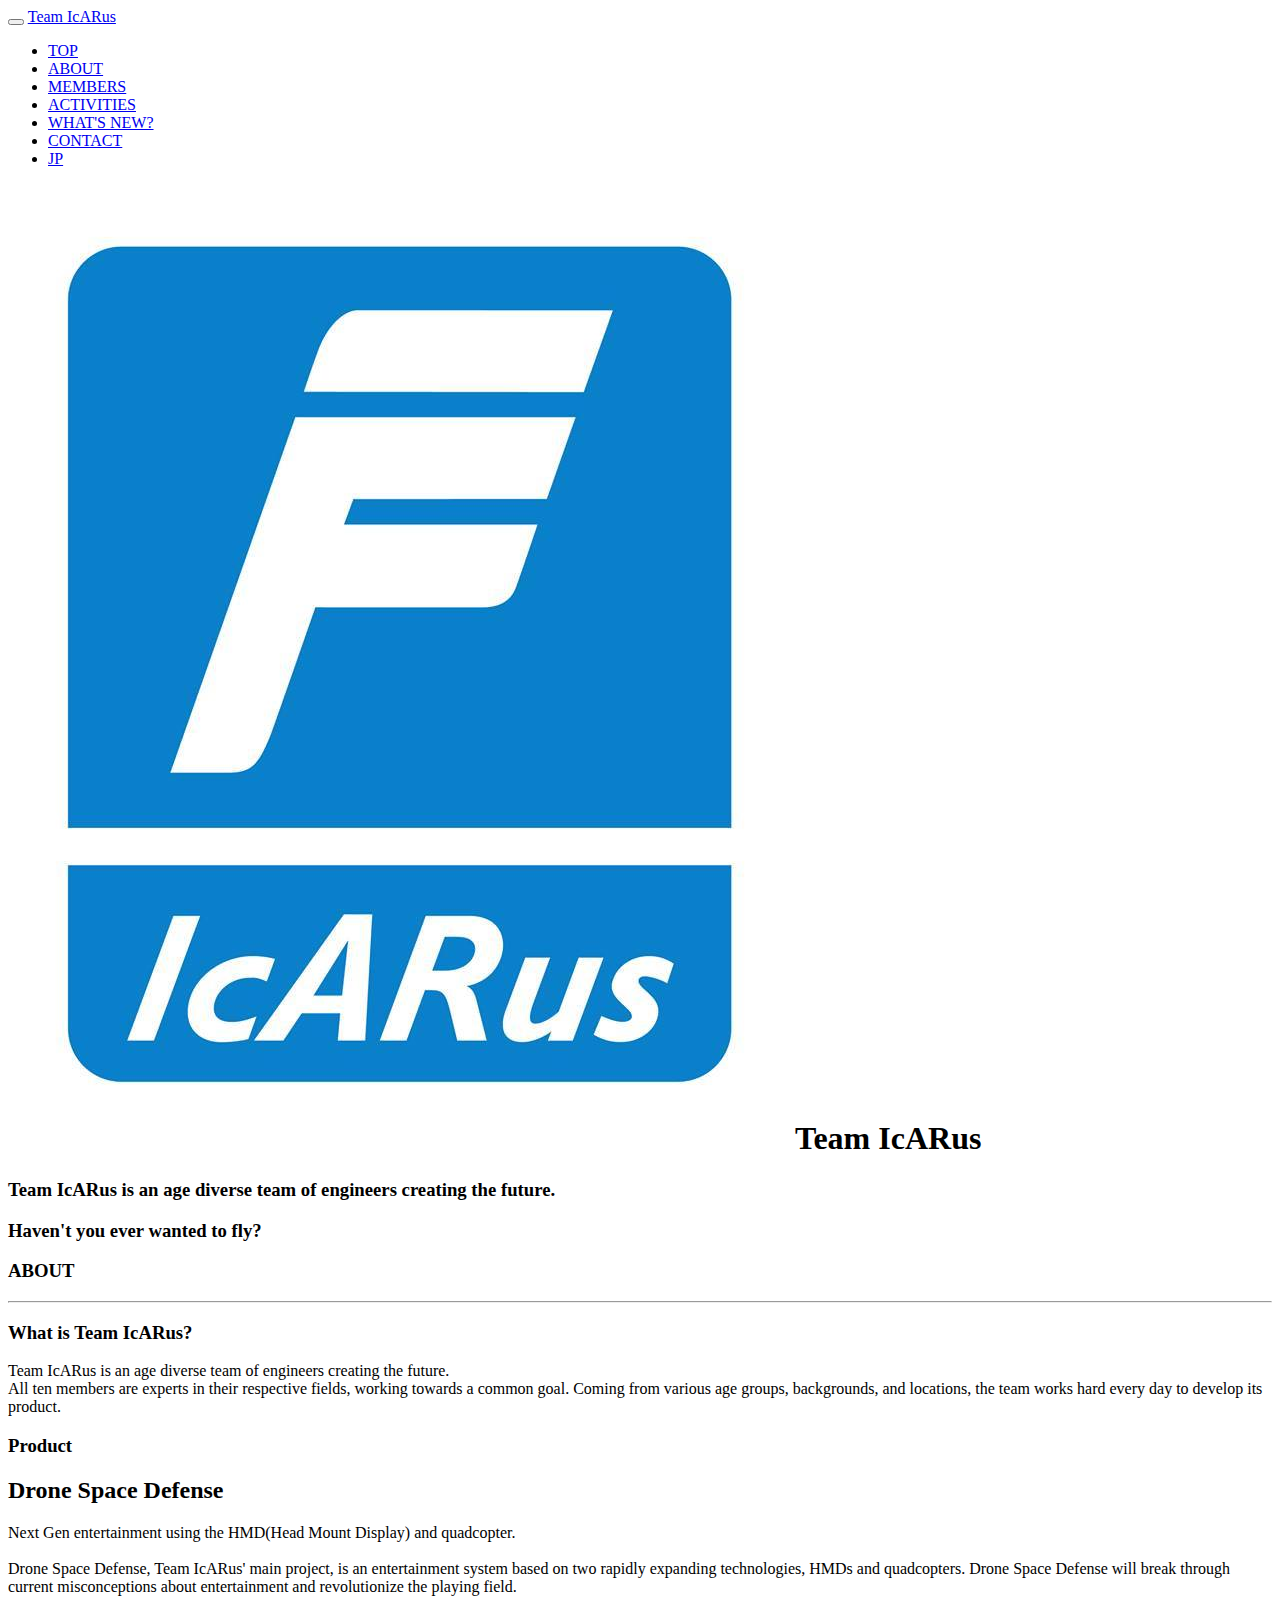
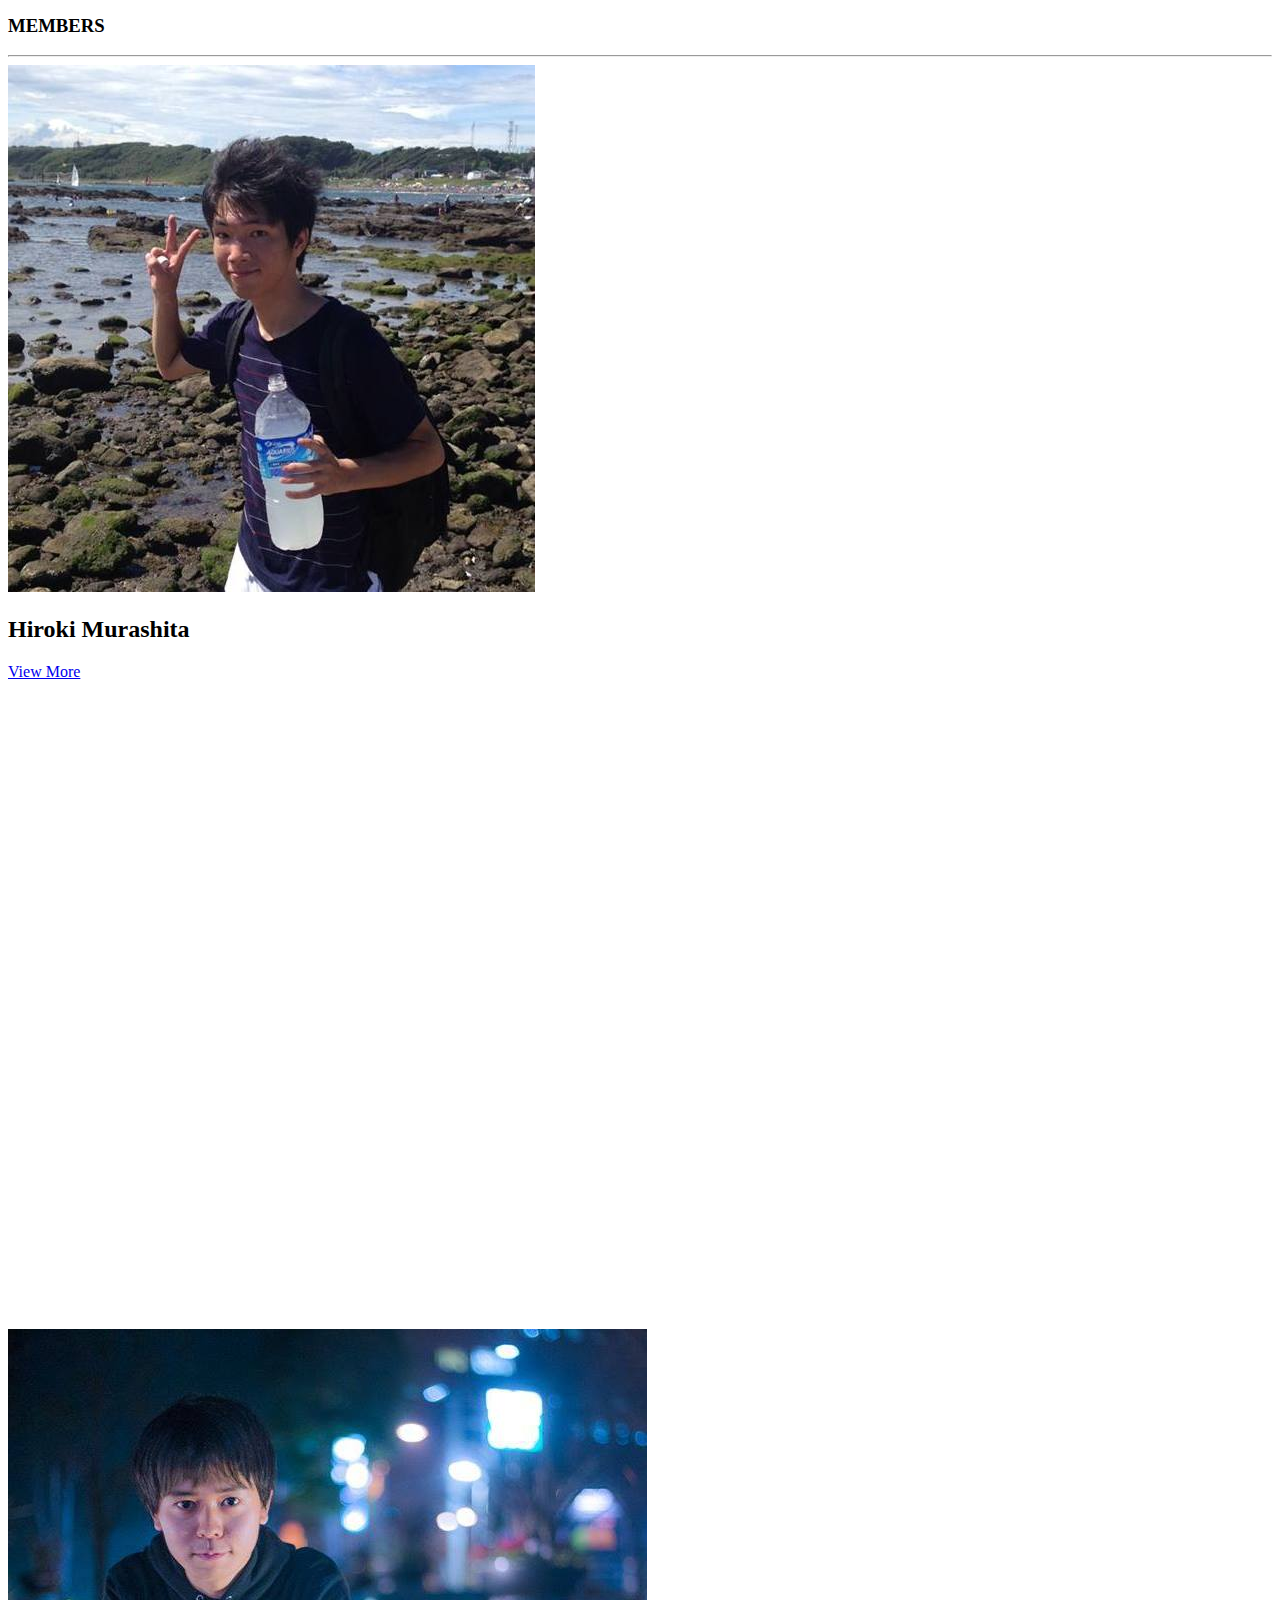
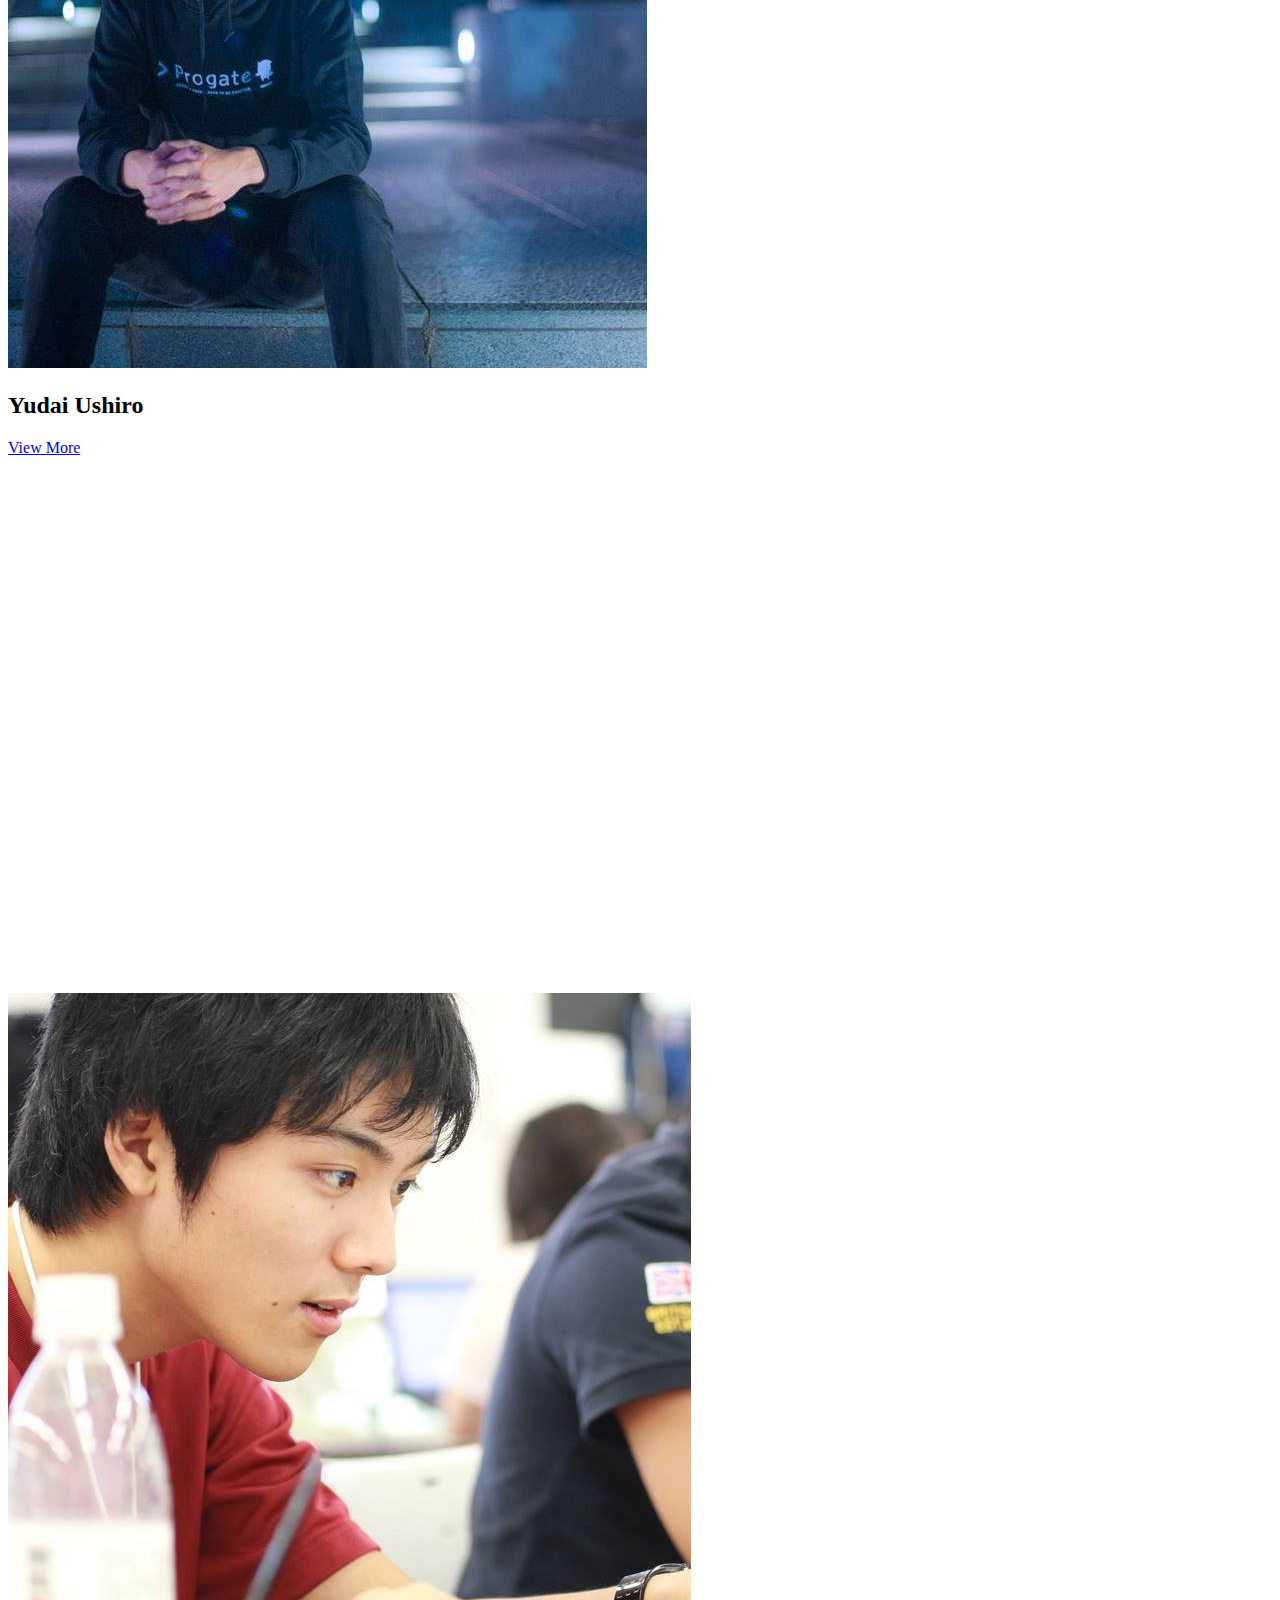
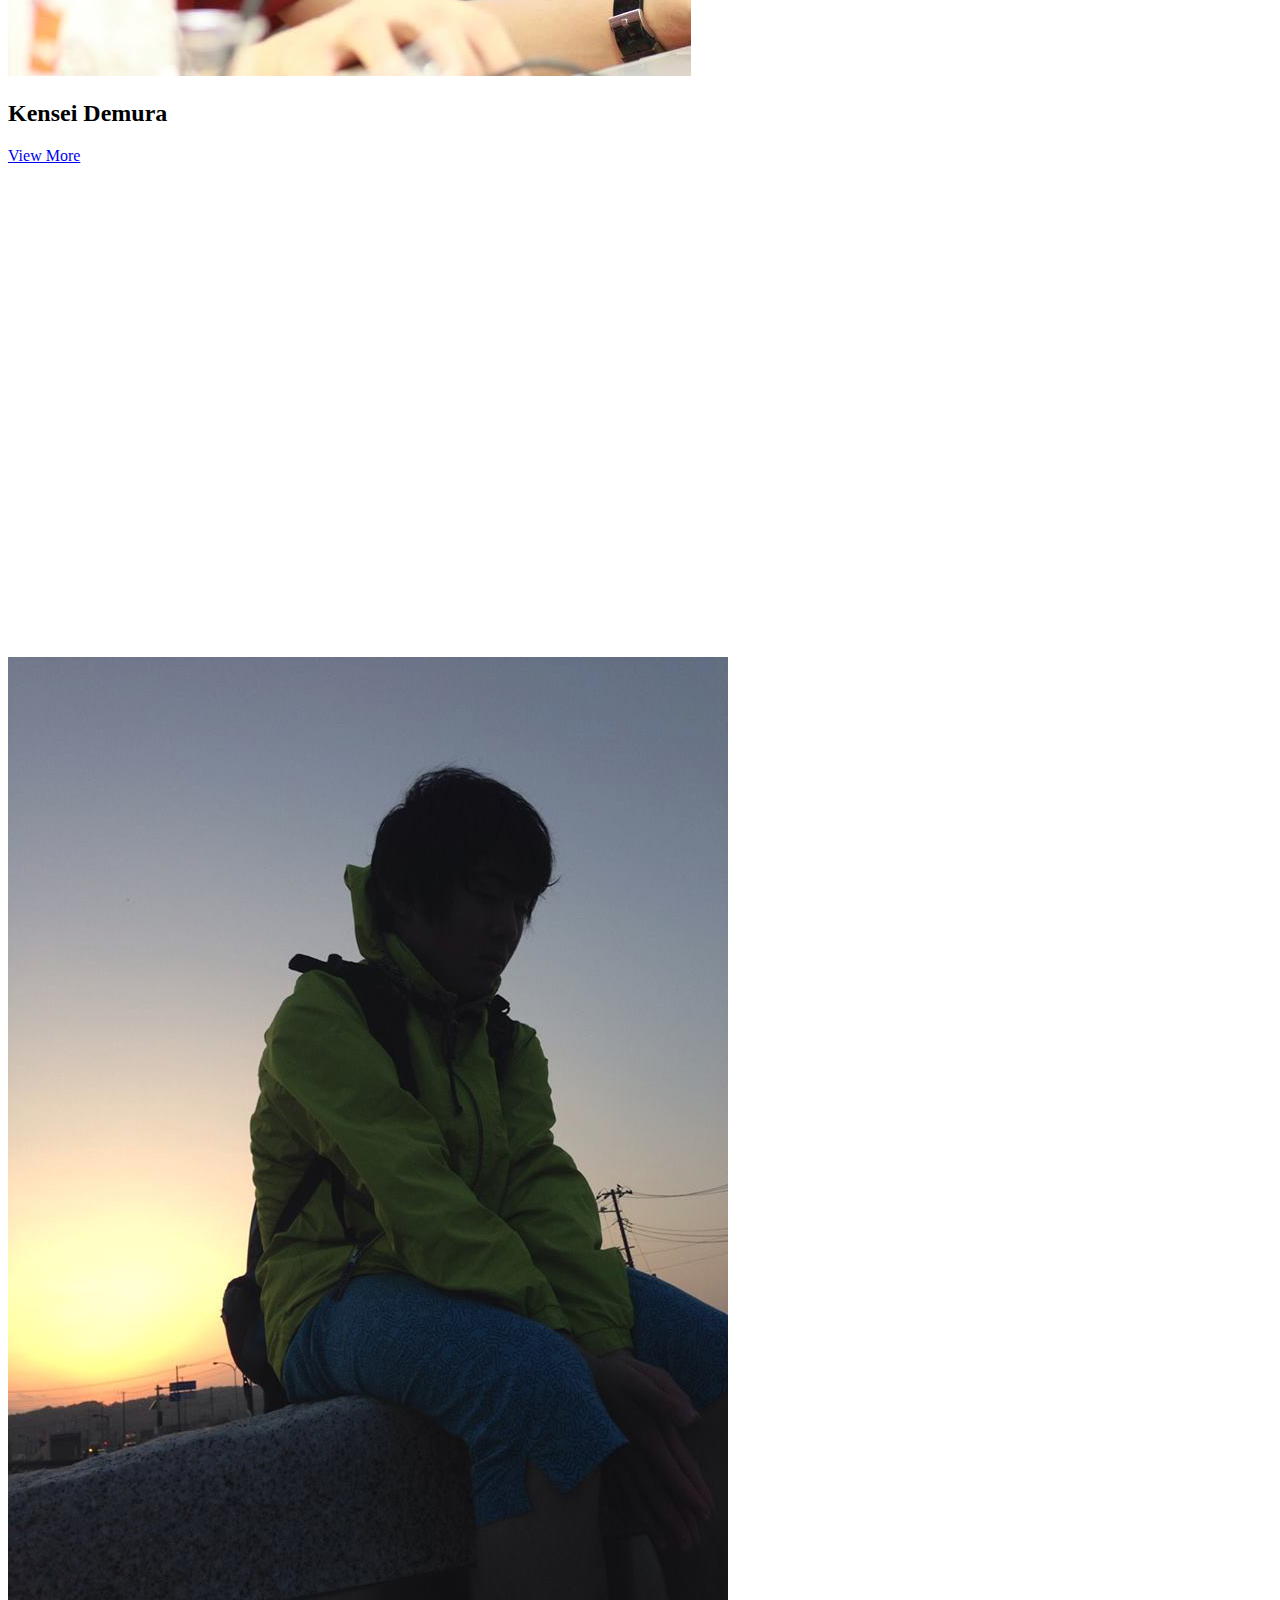
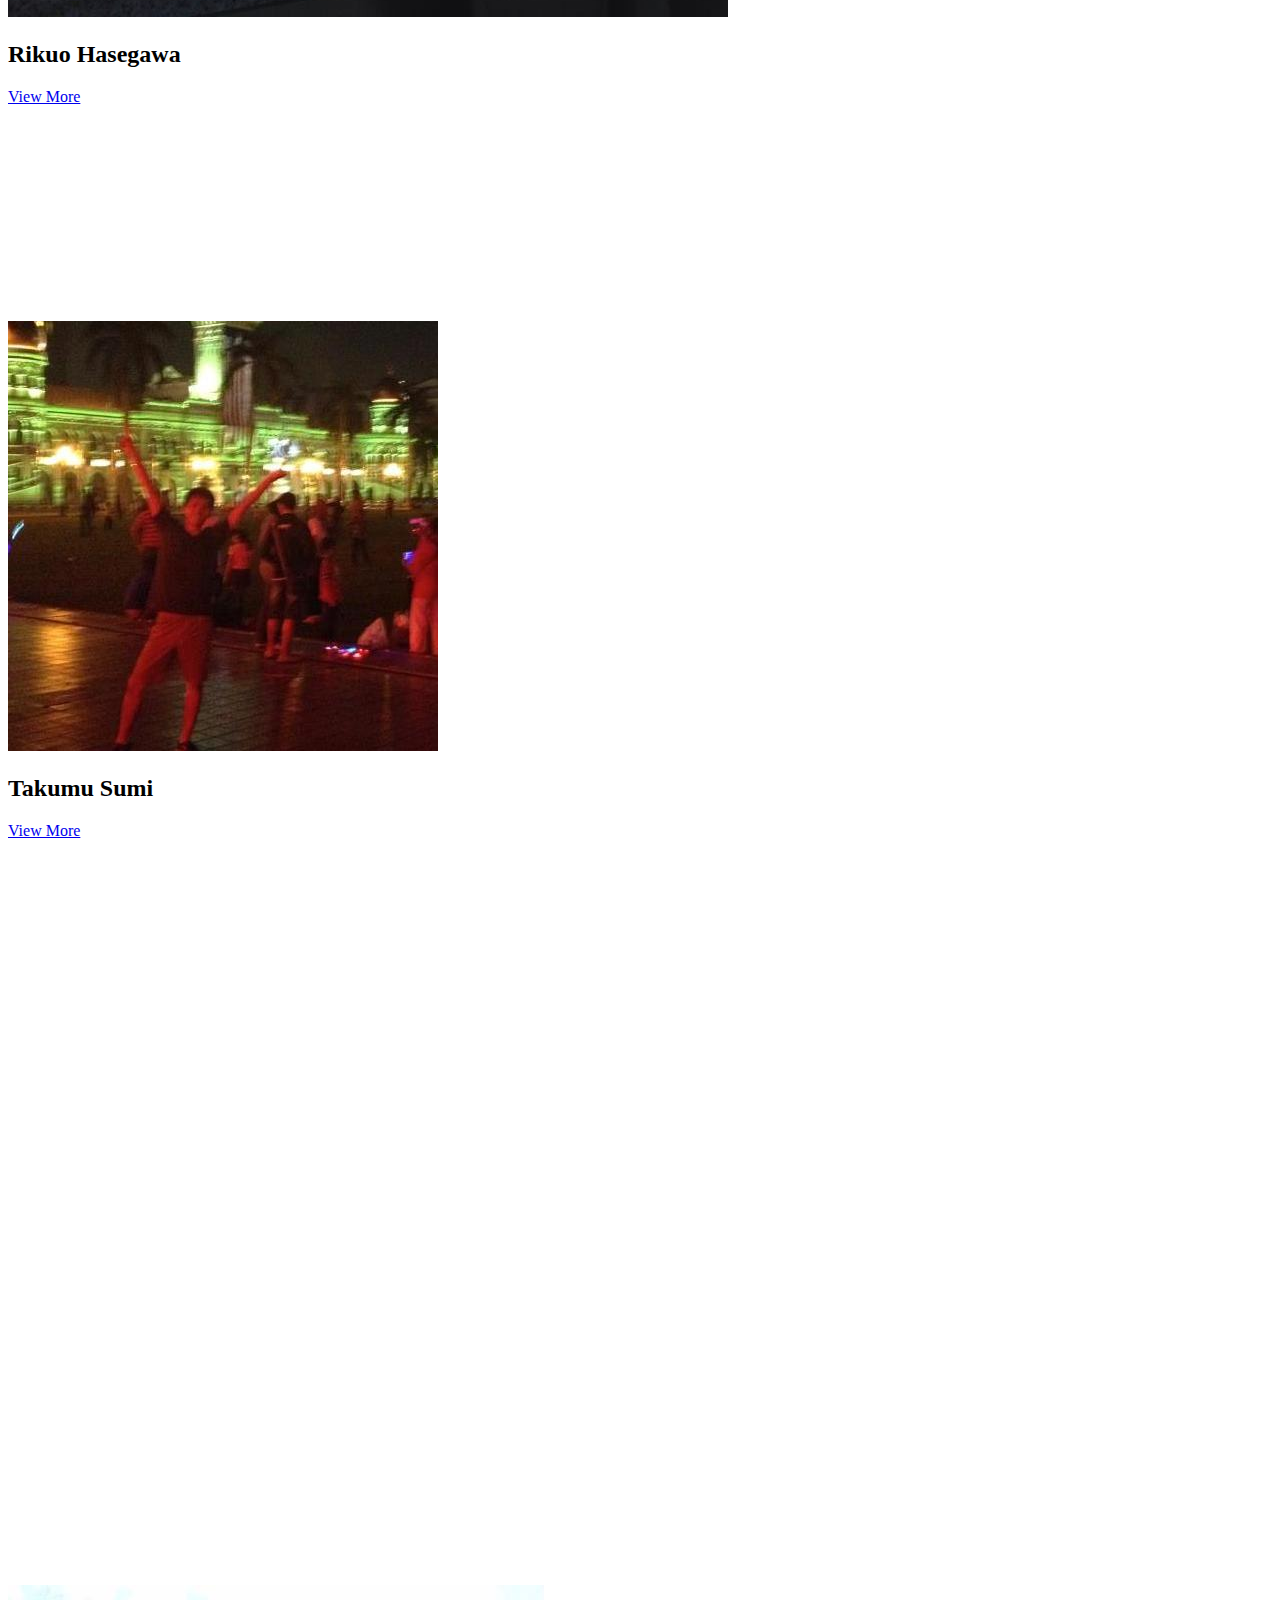
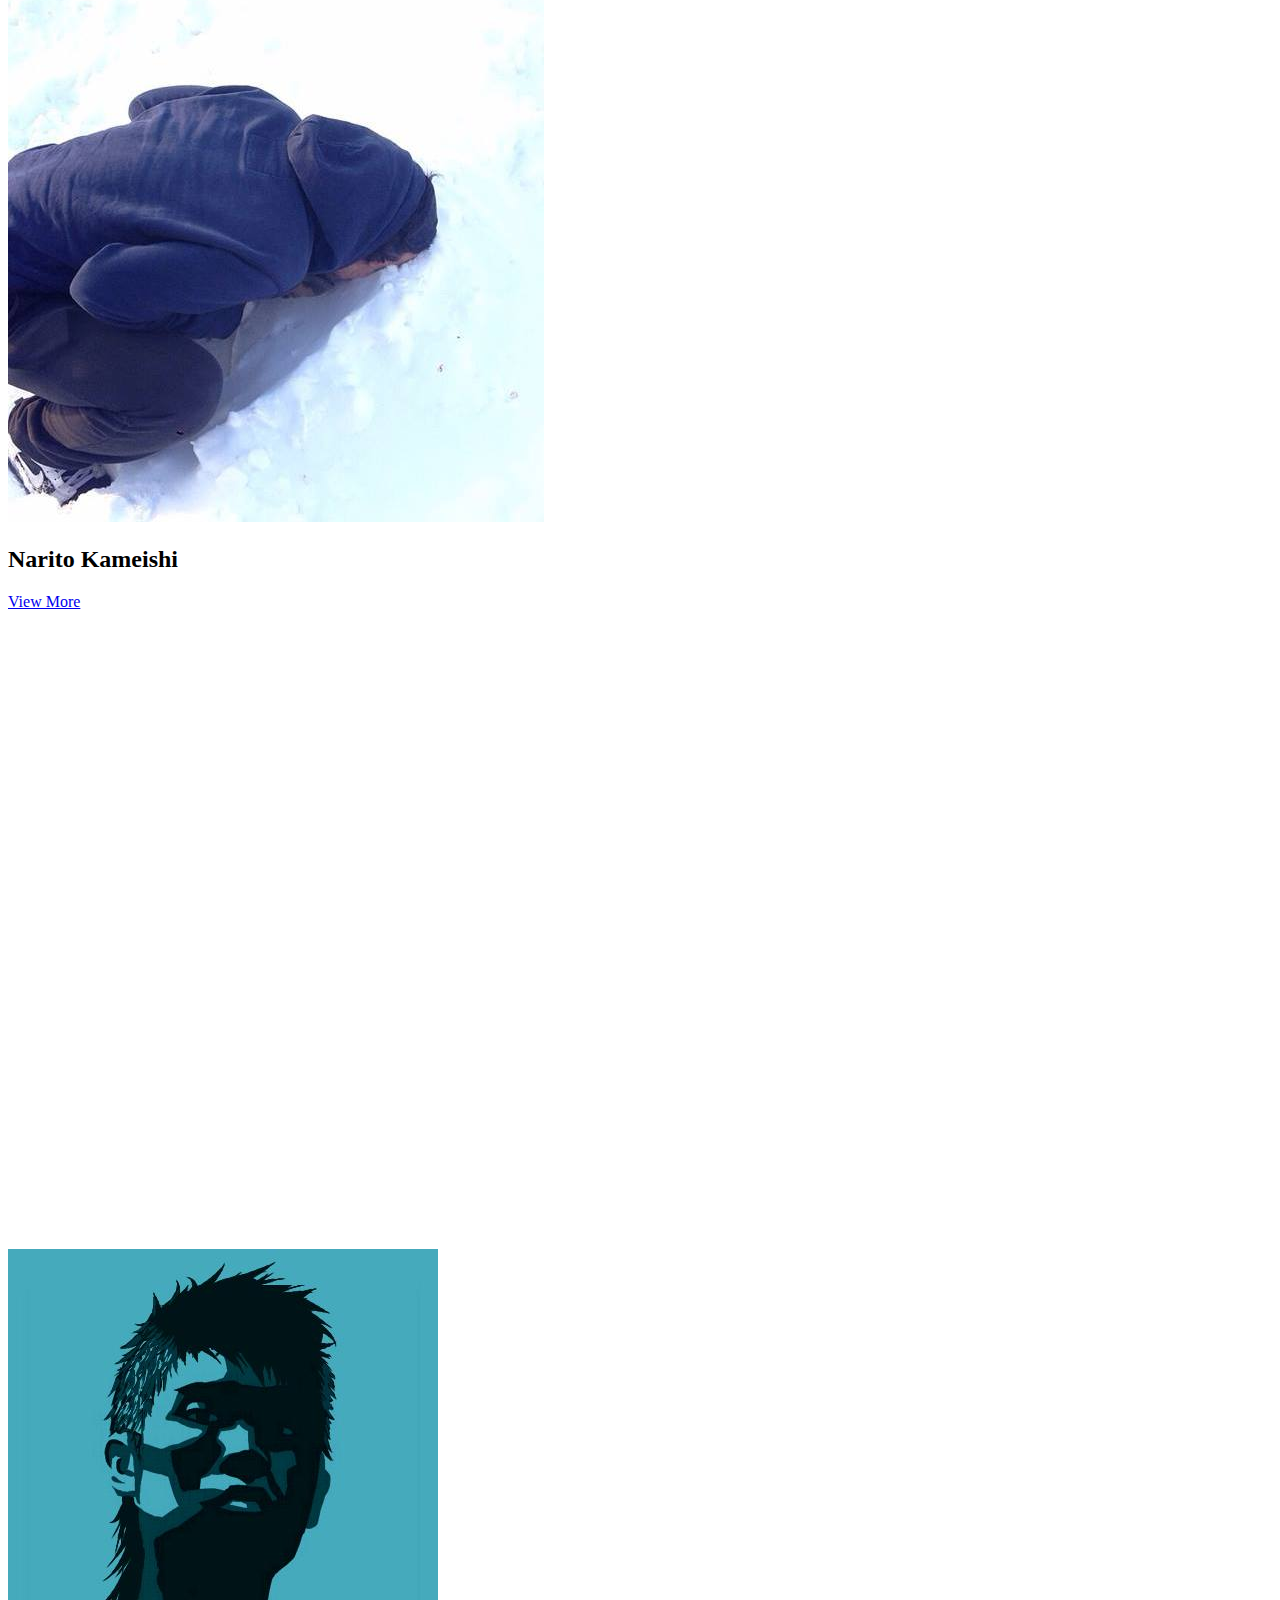
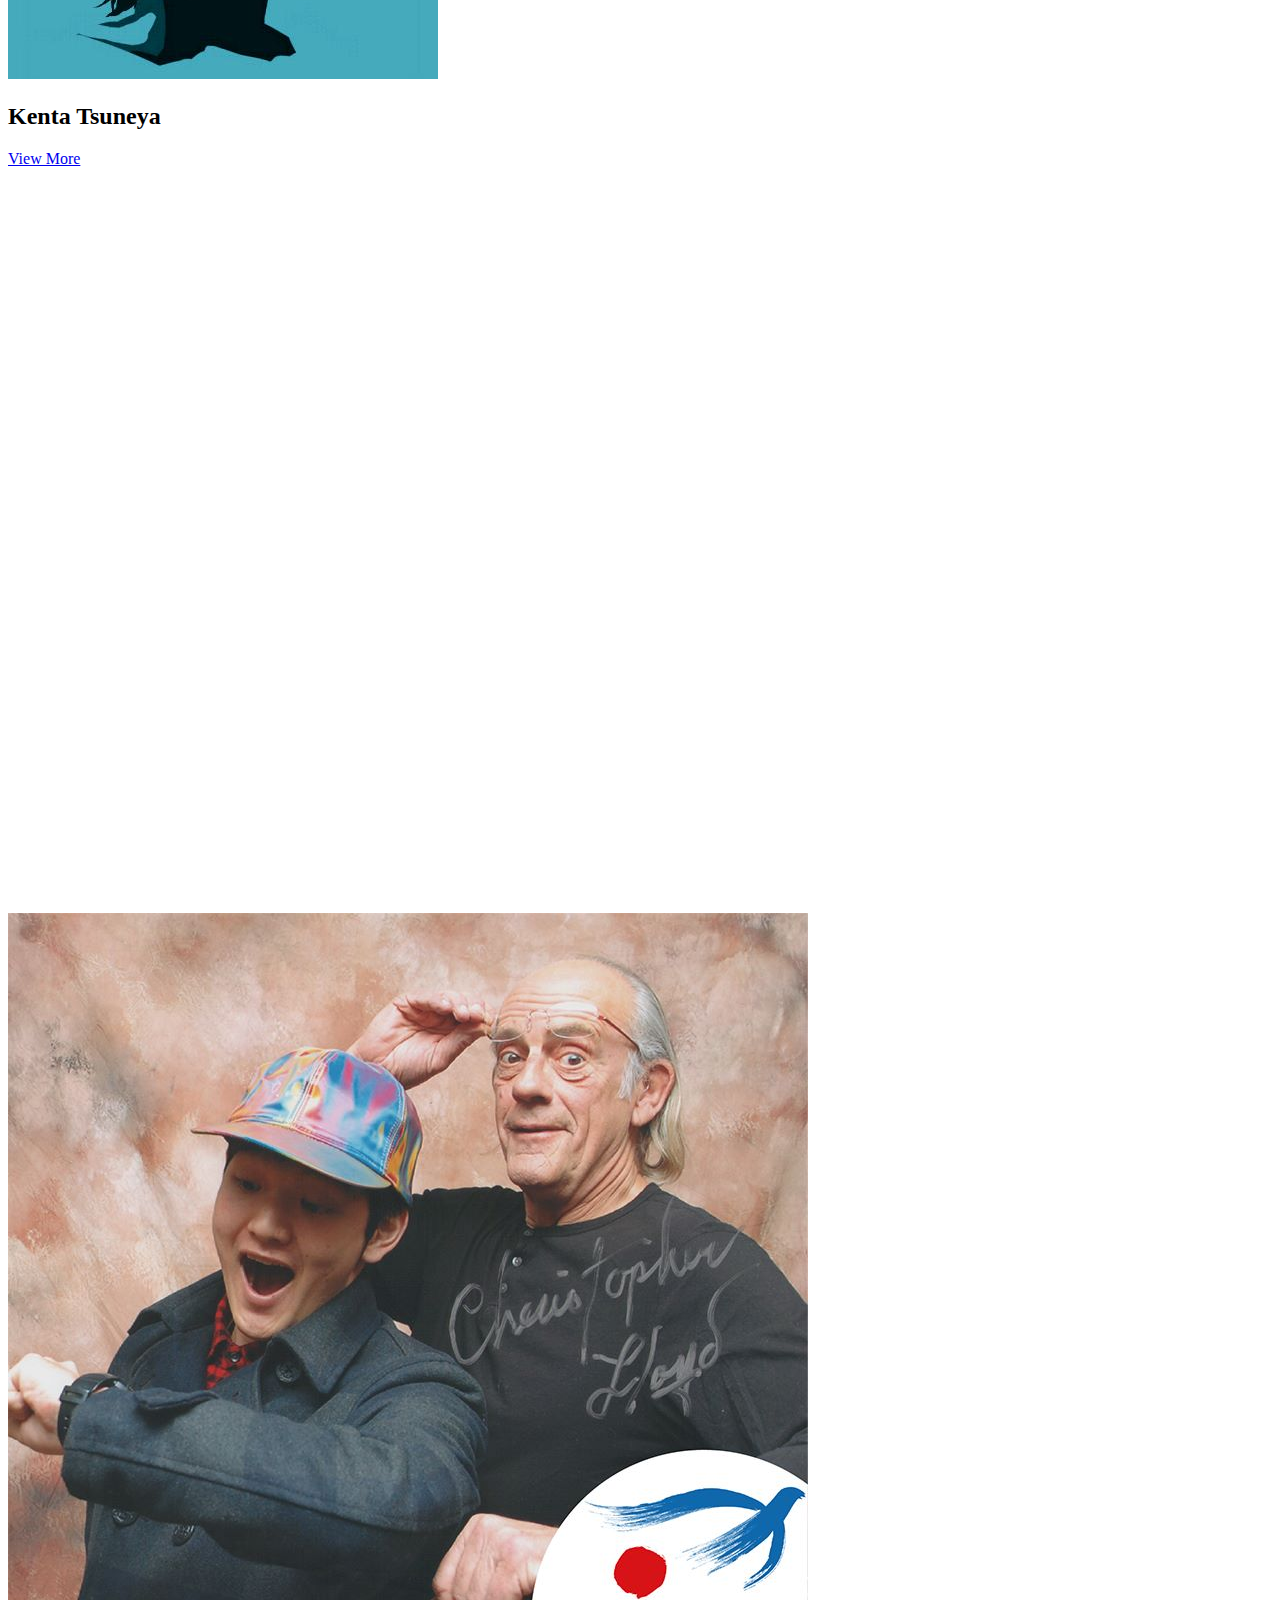
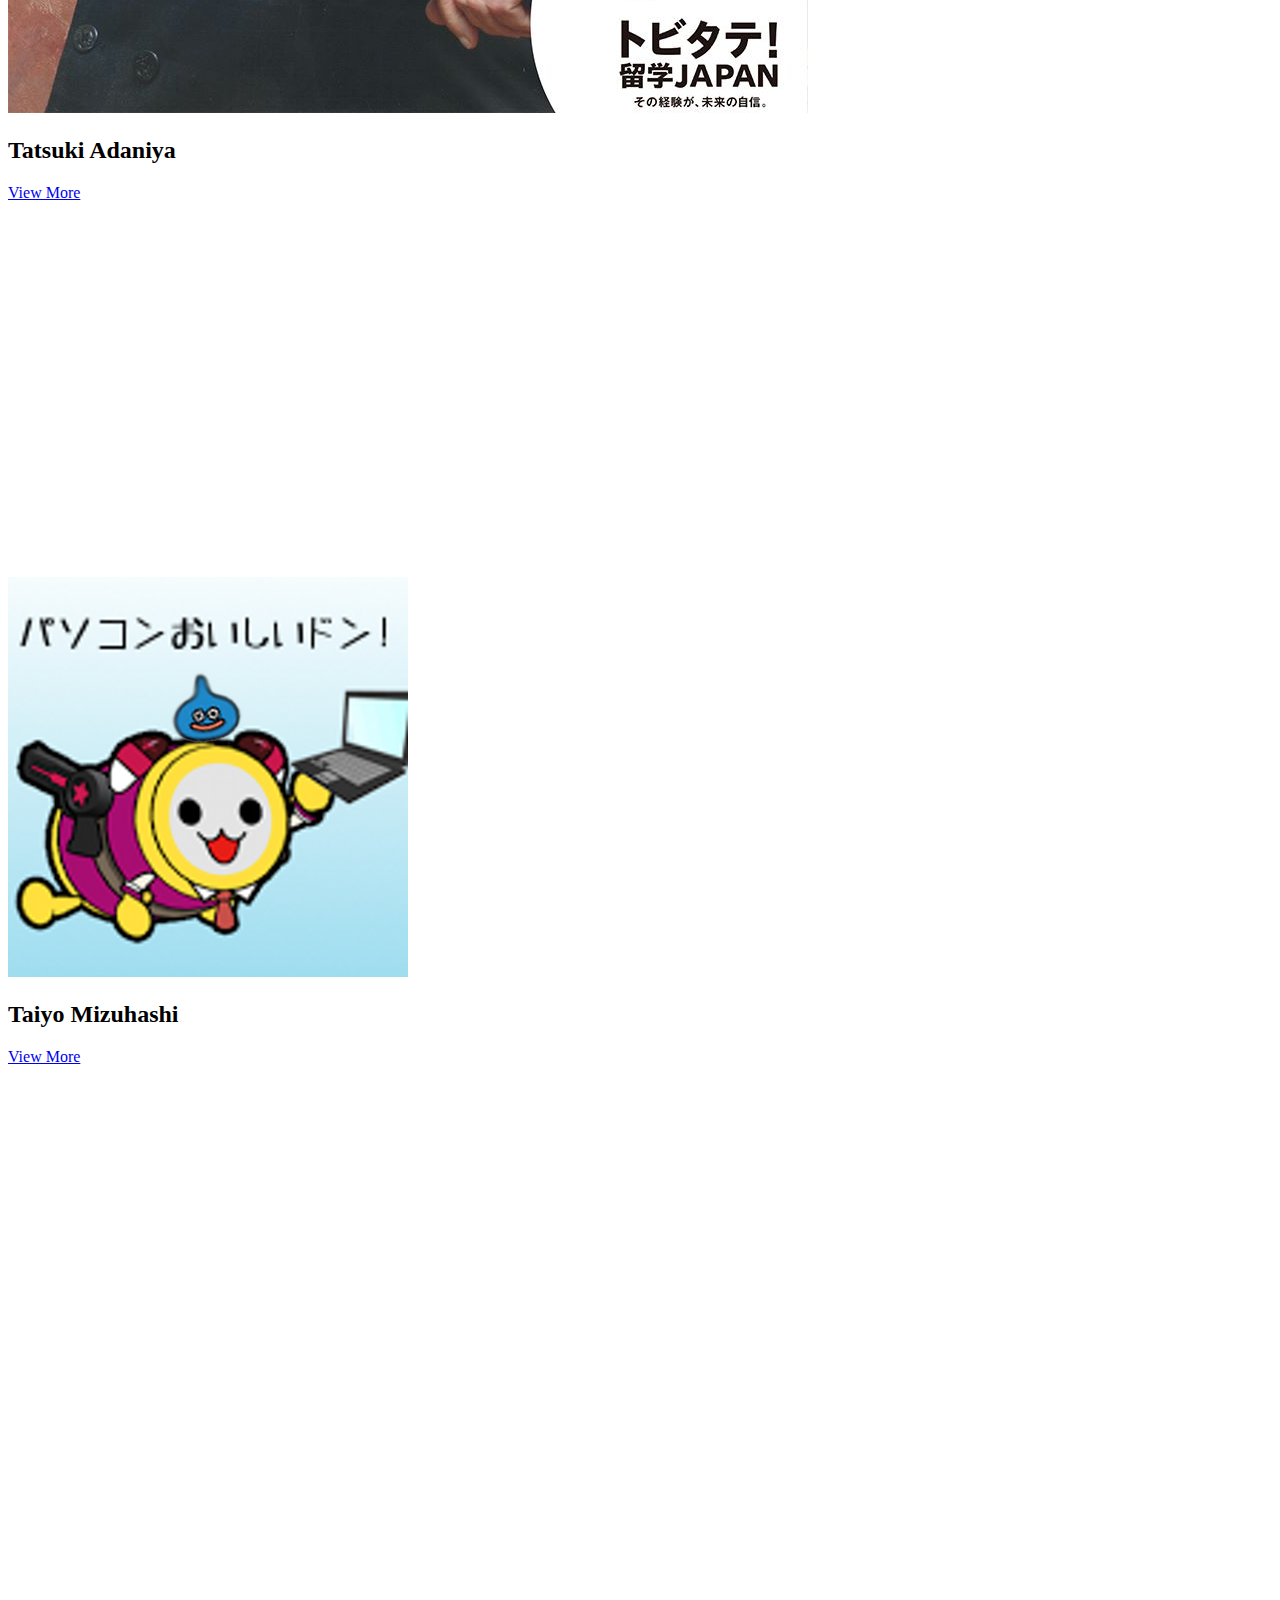
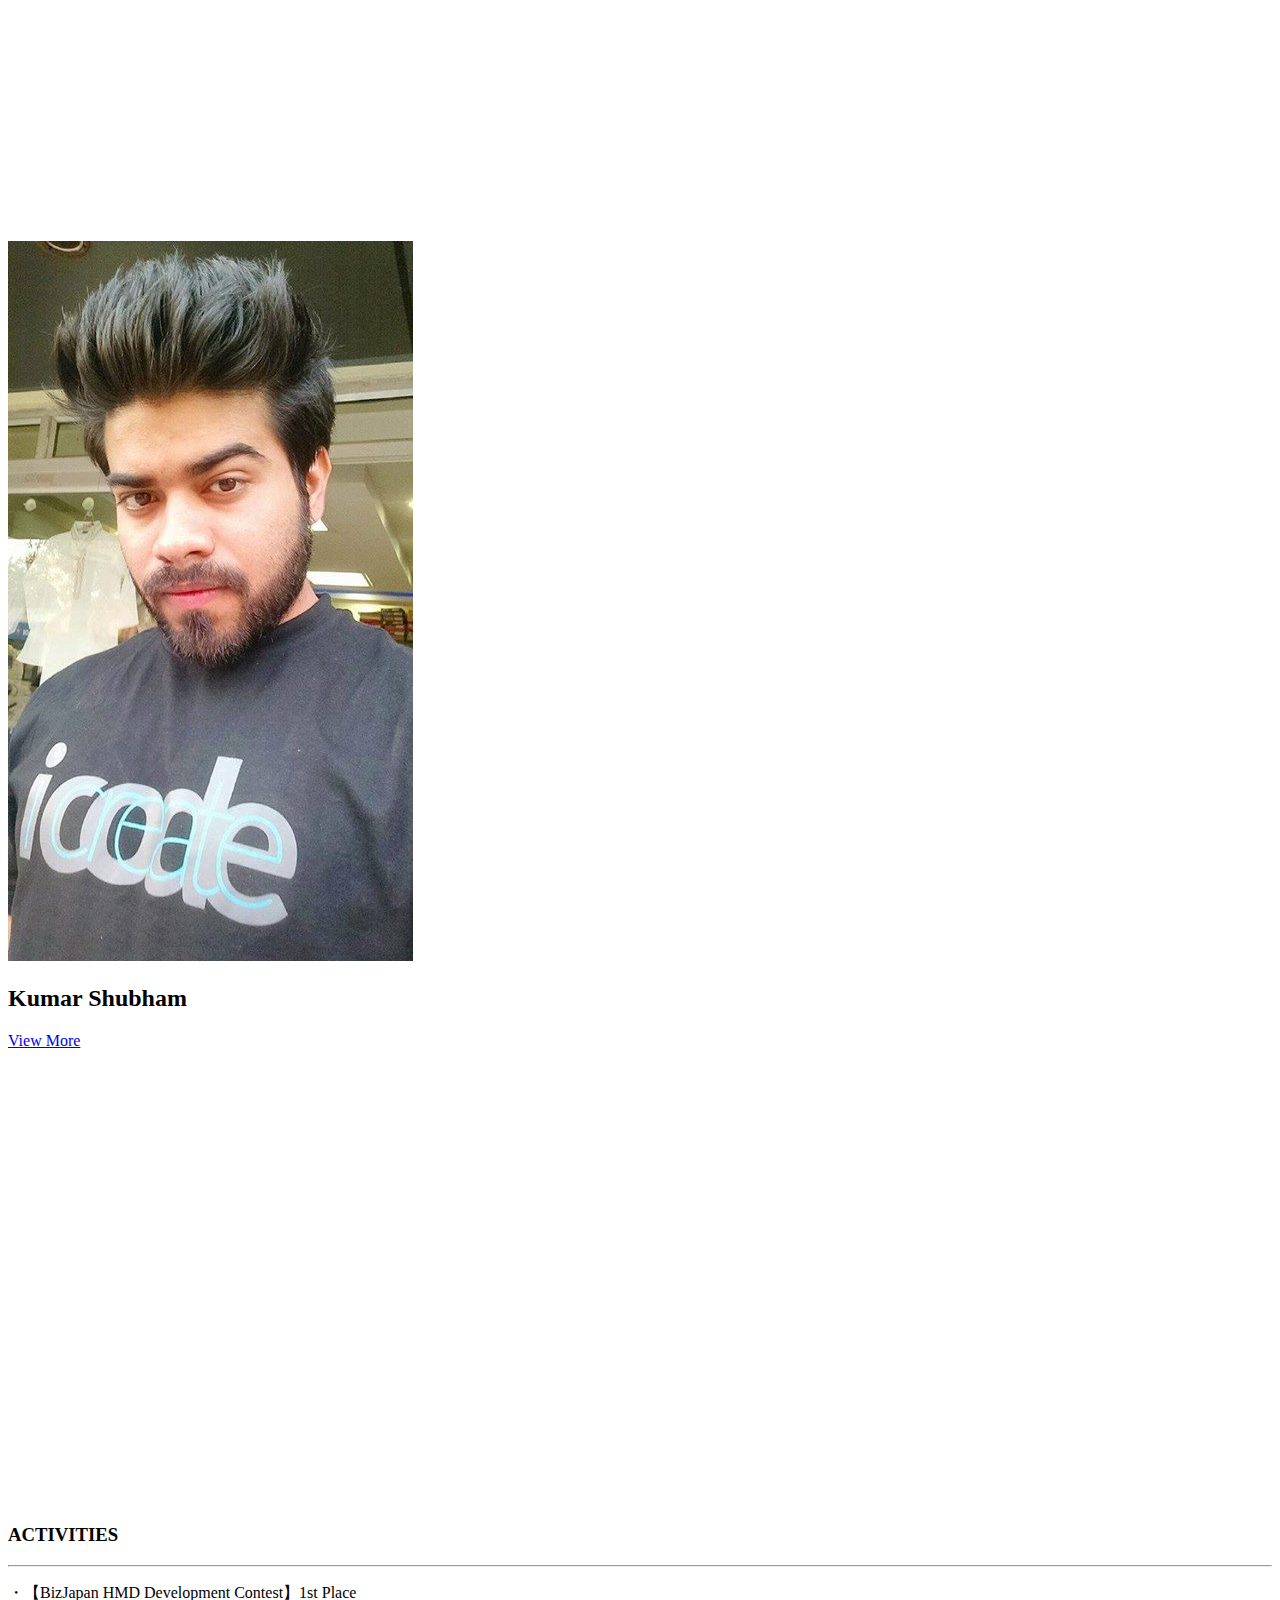
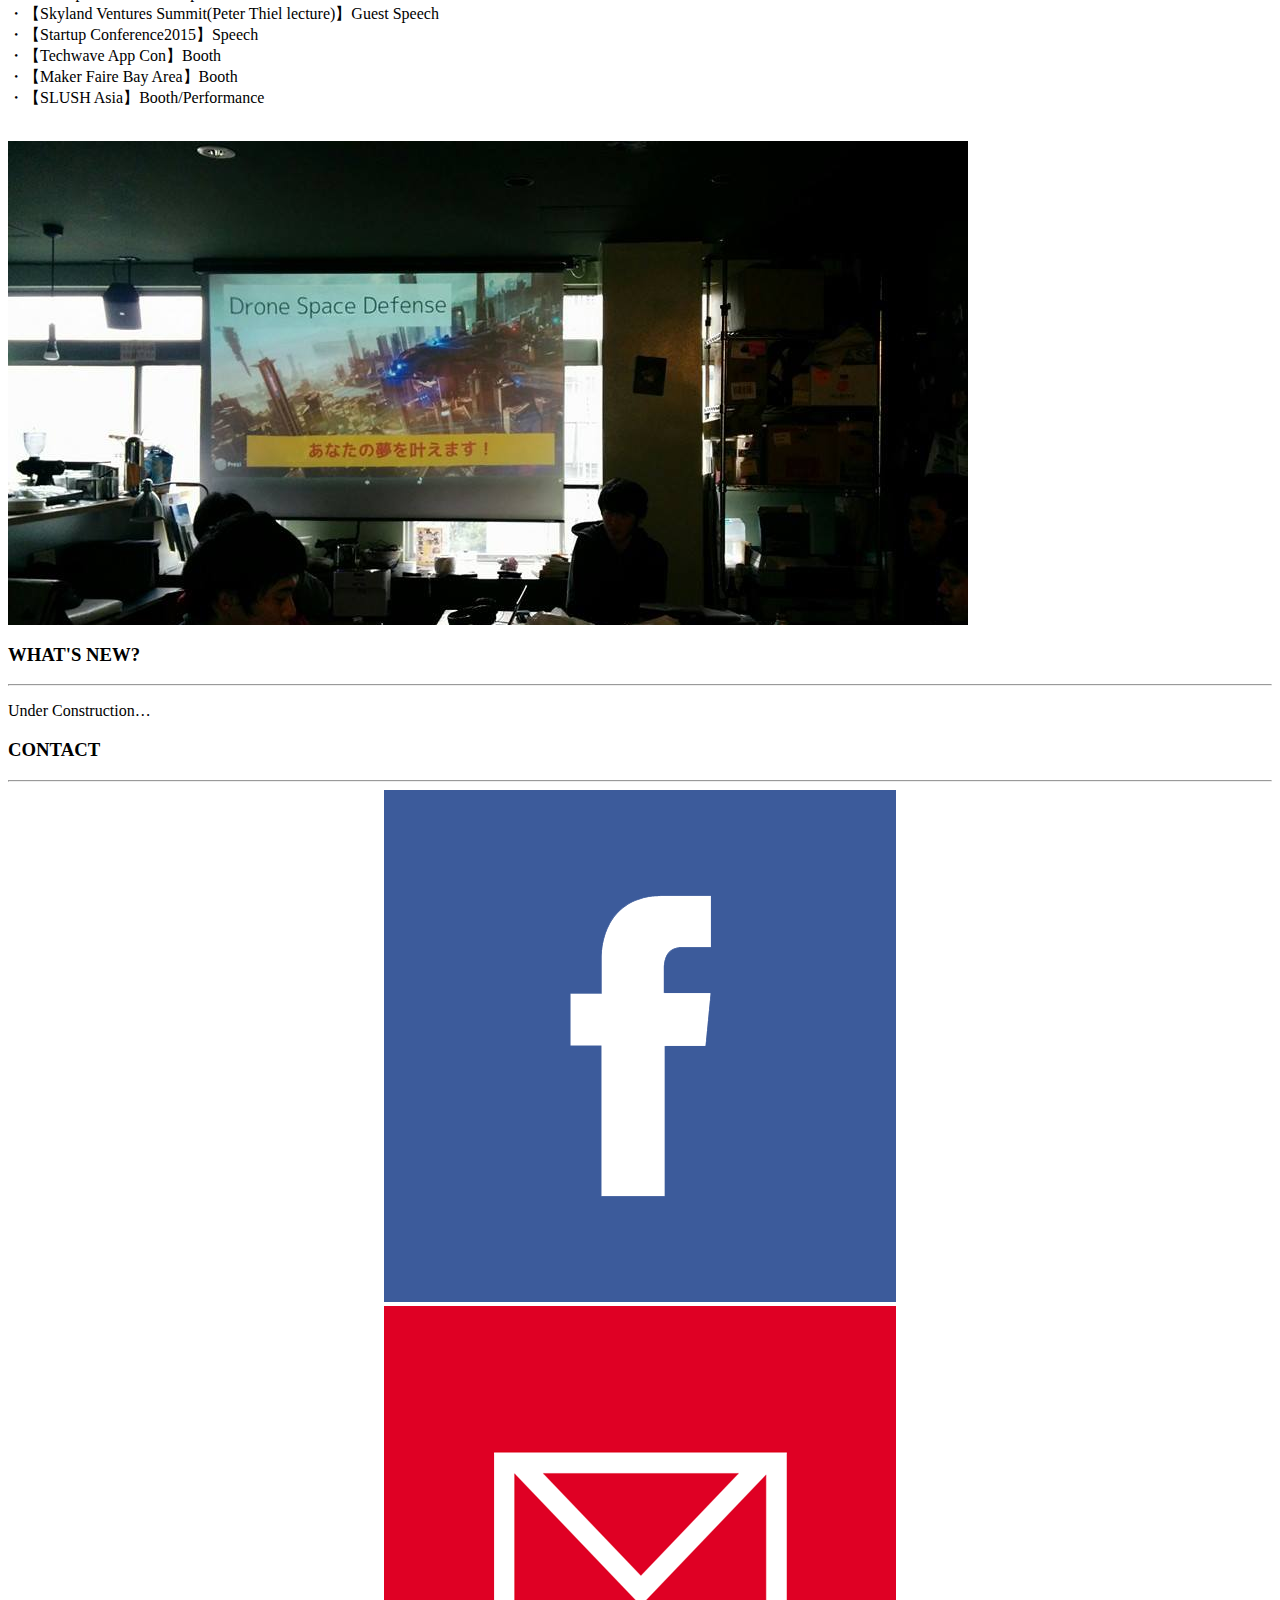
<file: english.html>
<!DOCTYPE html>
<!-- saved from url=(0023)http://teamicarus.net/# -->
<html lang="ja" class=""><head><meta http-equiv="Content-Type" content="text/html; charset=UTF-8">
	<meta charset="UTF-8">
	<!--  <meta http-equiv="content-type" content="text/html; charset=UTF-8" /> -->
	<meta http-equiv="content-language" content="ja"><!--<meta http-equiv="content-language" content="ja,en" />-->
	<meta http-equiv="X-UA-Compatible" content="IE=edge">
	<meta name="viewport" content="width=device-width, initial-scale=1">
	<title>Team IcARus</title>
	<meta name="description" content="Team IcARus is an age diverse team of engineers creating the future.">
	<meta name="keywords" content="Team IcARus,teamicarus,Drone Space Defense">
	<link rel="shortcut icon" href="./index_files/logo.jpg">
	<link rel="canonical" href="http://www.teamicarus.net/">
	<meta name="author" content="Taiyo Mizuhashi & Rikuo Hasegawa">
	<meta name="copyright" content="©2015 Taiyo Mizuhashi & Rikuo Hasegawa All rights reserved.">
	<meta name="google-site-verification" content="ZeMHjeMinTCL0TPbTu-j8TyS68Oto9-_1--agJ3uEAs">
	<meta property="og:title" content="Team IcARus">
	<meta property="og:type" content="article">
	<meta property="og:description" content="Team IcARus is an age diverse team of engineers creating the future.">
	<meta property="og:url" content="http://www.teamicarus.net">
	<meta property="og:image" content="img/logo.jpg">
	<meta property="og:site_name" content="Team IcARus">
	<meta name="twitter:card" content="summary_large_image">
	<meta name="twitter:site" content="http://www.teamicarus.net">
	<meta name="twitter:creator" content="">
	<meta name="twitter:title" content="Team IcARus">
	<meta name="twitter:description" content="Team IcARus is an age diverse team of engineers creating the future.">
	<meta name="twitter:image:src" content="img/logo.jpg">
	<link href="http://teamicarus.net/css/bootstrap.css" rel="stylesheet">
	<!--[if lt IE 9]>
	<script src="https://oss.maxcdn.com/html5shiv/3.7.2/html5shiv.min.js"></script>
	<script src="https://oss.maxcdn.com/respond/1.4.2/respond.min.js"></script>
	<![endif]-->
	<link rel="stylesheet" href="http://teamicarus.net/css/jquery.remodal.css">
	<link rel="stylesheet" href="http://teamicarus.net/css/jquery.bxslider.css">
	<script src="./index_files/jquery-2.1.3.min.js"></script><style type="text/css"></style>
	<script src="./index_files/bootstrap.min.js"></script>
	<script src="./index_files/jquery.remodal.min.js"></script>
	<script src="./index_files/jquery.bxslider.min.js"></script>
	<script src="./index_files/main.js"></script>
	<link rel="stylesheet" href="http://teamicarus.net/css/style.css">
</head>
<body style="padding-right: 0px;" class="">
<nav class="navbar navbar-inverse navbar-fixed-top">
	<div class="container">
		<div class="navbar-header ">
			<button type="button" class="navbar-toggle" data-toggle="collapse" data-target=".navbar-collapse"> <span class="icon-bar"></span> <span class="icon-bar"></span> <span class="icon-bar"></span> </button>
			<a class="navbar-brand" href="#top"> Team IcARus </a> </div>
		<div class="navbar-collapse collapse ">
			<ul class="nav navbar-nav">
				<!--nav右  -->
			</ul>
			<ul class="nav navbar-nav  navbar-right navele">
				<!--nav左  -->
				<li><a href="#top"> TOP </a></li>
				<li><a href="#about"> ABOUT </a></li>
				<li><a href="#member"> MEMBERS </a></li>
				<li><a href="#activities"> ACTIVITIES </a></li>
				<li><a href="#whats"> WHAT'S NEW? </a></li>
				<li><a href="#contact"> CONTACT </a></li>
				<li><a href="index.html">JP </a></li>
			</ul>
		</div>
	</div>
</nav>
<section class="container-fluid" id="top">

	<strong><h1 class="text-center title"><img src="./index_files/logo.jpg" class="logo">Team IcARus</h1></strong>
	<h3 class="text-center">Team IcARus is an age diverse team of engineers creating the future.</h3>

</section>

<div class="container-fluid" id="fly">
	<h3 class="text-center" id="fly_ch"> Haven't you ever wanted to fly?</h3>
</div>

<h3 class="text-center headline">ABOUT</h3>
<hr class="small-bar">



<section class="container-fluid" id="about">


	<div class="col-md-12">
		<div id="whatsicarus" class="container-fluid">
			<h3 class="headline"> What is Team IcARus? </h3>
			<p>Team IcARus is an age diverse team of engineers creating the future.<br>All ten members are experts in their respective fields, working towards a common goal.
				Coming from various age groups, backgrounds, and locations, the team works hard every day to develop its product.</p>
		</div>
		<div class="container-fluid">
			<h3 class="headline"> Product </h3>
			<div id="product">
				<h2> Drone Space Defense</h2>
				<p>Next Gen entertainment using the HMD(Head Mount Display) and quadcopter.<br>
					<br>
					Drone Space Defense, Team IcARus' main project, is an entertainment system based on two rapidly expanding technologies, HMDs and quadcopters. Drone Space Defense will break through current misconceptions about entertainment and revolutionize the playing field. </p>
			</div>
		</div>
	</div>

</section>
<section class="container-fluid" id="member">
	<h3 class="text-center headline">MEMBERS</h3>
	<hr class="small-bar">

	<div class="container">
		<div class="row">
			<div class="col-xs-12 col-sm-4 col-md-3">
				<div class="view view-first img-responsive" id="view" style="height: 263px;"> <img src="./index_files/murashita.jpg" class="img-responsive">
					<div class="mask">
						<h2>Hiroki Murashita</h2>
						<p></p>
						<a href="#modal-1" class="info">View More</a> </div>
				</div>
			</div>
			<div class="col-xs-12 col-sm-4 col-md-3">
				<div class="view view-first img-responsive" style="height: 263px;"> <img src="./index_files/ushiro.jpg" class="img-responsive">
					<div class="mask">
						<h2>Yudai Ushiro</h2>
						<p></p>
						<a href="#modal-2" class="info">View More</a> </div>
				</div>
			</div>
			<div class="col-xs-12 col-sm-4 col-md-3">
				<div class="view view-first img-responsive" style="height: 263px;"> <img src="./index_files/demura.jpg" class="img-responsive">
					<div class="mask">
						<h2>Kensei Demura</h2>
						<p></p>
						<a href="#modal-3" class="info">View More</a> </div>
				</div>
			</div>
			<div class="col-xs-12 col-sm-4 col-md-3">
				<div class="view view-first img-responsive" style="height: 263px;"> <img src="./index_files/hasegawa.jpg" class="img-responsive">
					<div class="mask">
						<h2>Rikuo Hasegawa</h2>
						<p></p>
						<a href="#modal-4" class="info">View More</a> </div>
				</div>
			</div>
			<div class="col-xs-12 col-sm-4 col-md-3">
				<div class="view view-first img-responsive" style="height: 263px;"> <img src="./index_files/sumi.jpg" class="img-responsive">
					<div class="mask">
						<h2>Takumu Sumi</h2>
						<p></p>
						<a href="#modal-5" class="info">View More</a> </div>
				</div>
			</div>
			<div class="col-xs-12 col-sm-4 col-md-3">
				<div class="view view-first img-responsive" style="height: 263px;"> <img src="./index_files/kameishi.jpg" class="img-responsive">
					<div class="mask">
						<h2>Narito Kameishi</h2>
						<p></p>
						<a href="#modal-6" class="info">View More</a> </div>
				</div>
			</div>
			<div class="col-xs-12 col-sm-4 col-md-3">
				<div class="view view-first img-responsive" style="height: 263px;"> <img src="./index_files/tsuneya.jpg" class="img-responsive">
					<div class="mask">
						<h2>Kenta Tsuneya</h2>
						<p></p>
						<a href="#modal-7" class="info">View More</a> </div>
				</div>
			</div>
			<div class="col-xs-12 col-sm-4 col-md-3">
				<div class="view view-first img-responsive" style="height: 263px;"> <img src="./index_files/adaniya.jpg" class="img-responsive">
					<div class="mask">
						<h2>Tatsuki Adaniya</h2>
						<p></p>
						<a href="#modal-8" class="info">View More</a> </div>
				</div>
			</div>
			<div class="col-xs-12 col-sm-4 col-md-3">
				<div class="view view-first img-responsive" style="height: 263px;"> <img src="./index_files/mizuhashi.png" class="img-responsive">
					<div class="mask">
						<h2>Taiyo Mizuhashi</h2>
						<p></p>
						<a href="#modal-9" class="info">View More</a> </div>
				</div>
			</div>
			<div class="col-xs-12 col-sm-4 col-md-3">
				<div class="view view-first img-responsive" style="height: 263px;"> <img src="./index_files/kumar.jpg" class="img-responsive">
					<div class="mask">
						<h2>Kumar Shubham</h2>
						<p></p>
						<a href="#modal-10" class="info">View More</a> </div>
				</div>
			</div>
		</div>
	</div>


</section>
<section class="container-fluid" id="activities">
	<h3 class="text-center headline">ACTIVITIES</h3>
	<hr class="small-bar">

	<div class="container">
		<div class="row">
			<div class="col-md-11">
				<p class="h3">
					・【BizJapan HMD Development Contest】1st Place<br>
					・【Skyland Ventures Summit(Peter Thiel lecture)】Guest Speech<br>
					・【Startup Conference2015】Speech<br>
					・【Techwave App Con】Booth<br>
					・【Maker Faire Bay Area】Booth<br>
					・【SLUSH Asia】Booth/Performance
					<br>
				</p>

			</div>
		</div>
	</div>
	<!-- bxslider -->

</section>
<div class="gallary">
	<div class="bx-wrapper" style="max-width: 100%;"><div class="bx-viewport" style="width: 100%; overflow: hidden; position: relative; height: 500px;"><ul class="bxslider" style="width: 1415%; position: relative; -webkit-transition-duration: 0s; transition-duration: 0s; -webkit-transform: translate3d(-9802px, 0px, 0px);"><li style="float: left; list-style: none; position: relative; width: 1627px;" class="bx-clone"><img src="./index_files/14.jpg" title="" align="center"></li>
		<li style="float: left; list-style: none; position: relative; width: 1627px;"><img src="./index_files/0.jpg" title="" align="center"></li>
		<li style="float: left; list-style: none; position: relative; width: 1627px;"><img src="./index_files/1.jpg" title="" align="center"></li>
		<li style="float: left; list-style: none; position: relative; width: 1627px;"><img src="./index_files/2.jpg" title="" align="center"></li>
		<li style="float: left; list-style: none; position: relative; width: 1627px;"><img src="./index_files/3.jpg" title="" align="center"></li>
		<li style="float: left; list-style: none; position: relative; width: 1627px;"><img src="./index_files/5.jpg" title="" align="center"></li>
		<li style="float: left; list-style: none; position: relative; width: 1627px;"><img src="./index_files/7.jpg" title="" align="center"></li>
		<li style="float: left; list-style: none; position: relative; width: 1627px;"><img src="./index_files/8.jpg" title="" align="center"></li>
		<li style="float: left; list-style: none; position: relative; width: 1627px;"><img src="./index_files/9.jpg" title="" align="center"></li>
		<li style="float: left; list-style: none; position: relative; width: 1627px;"><img src="./index_files/10.jpg" title="" align="center"></li>
		<li style="float: left; list-style: none; position: relative; width: 1627px;"><img src="./index_files/11.jpg" title="" align="center"></li>
		<li style="float: left; list-style: none; position: relative; width: 1627px;"><img src="./index_files/12.jpg" title="" align="center"></li>
		<li style="float: left; list-style: none; position: relative; width: 1627px;"><img src="./index_files/14.jpg" title="" align="center"></li>
		<li style="float: left; list-style: none; position: relative; width: 1627px;" class="bx-clone"><img src="./index_files/0.jpg" title="" align="center"></li></ul></div></div>
	<script type="text/javascript">
		$(document).ready(function(){
			$('.bxslider').bxSlider({
				auto: true,
				pause:3000,
				controls: true
			});
		});
	</script>
</div>
<section class="container-fluid" id="whats">
	<h3 class="text-center headline">WHAT'S NEW?</h3>
	<hr class="small-bar">

	<!--
	<center><div id="fb-root"></div><script>window.fbAsyncInit=function(){FB.init({
	appId:'857829227622548',xfbml:true,version:'v2.3'});};(function(a,b,c){var d=a.getElementsByTagName(b)[0];a.getElementById(c)||(a=a.createElement(b),a.id=c,a.src="//connect.facebook.net/ja_JP/sdk.js#xfbml=1&version=v2.3",d.parentNode.insertBefore(a,d))})(document,"script","facebook-jssdk");</script><div class="fb-page" data-href="https://www.facebook.com/pages/Team-Icarus/794220340669886?ref=hl" data-hide-cover="false" data-show-facepile="true" data-show-posts="false"></div></center> -->

	<p class="text-center">	Under Construction… </p>
</section>

<section class="container-fluid" id="contact">
	<h3 class="text-center headline">CONTACT</h3>
	<hr class="small-bar">
	<center class="sns">
		<div class="col-md-4 facebook">
			<a href="https://www.facebook.com/teamicalus.jp"><img src="./index_files/facebook.png"></a>
		</div>
		<div class="col-md-4 mail">
			<a href="mailto:icarus@freeml.com"><img src="./index_files/mail.png"></a>
		</div>
		<div class="col-md-4 github">
			<a href="https://github.com/TeamIcARus"><img src="./index_files/github.png"></a>
		</div>
	</center>





</section>
<div class="footer container-fluid">
	<hr>
	<p class="text-right">©2015 Taiyo Mizuhashi & Rikuo Hasegawa All rights reserved.</p>
</div>


<div class="remodal-overlay" style="display: none;"></div><div class="remodal-wrapper"><div class="remodal" data-remodal-id="modal-1" style="visibility: visible;">
	<h3 class="h1">Hiroki Murashita</h3>
	<p> Department：Fixed Wing Aircraft Dev. / Founder
		<br><br>
		Affiliations/C.V.：<br>
			・UTokyo, Dpt. of Mathematical Engineering and Information Physics<br>
			・UTokyo Engineering Community ZEROxONE Member<br>
			・C-School Lecturer
		<br><br>
		Skills：<br>
		C,C++,Arduino,GPS、magnetic field sensor、android app development
		<br><br>
		About me：<br>
			I am currently developing the fixed wing aircraft, as it was a boy's dream to fly a plane in the sky that started this project. I have begun working on things that I previously would have given up in a pursuit of "new things".
		<br><br>
	</p>
	<br>
	<a class="remodal-confirm" href="./index_files/index.html">OK</a> <a href="./index_files/index.html" class="remodal-close"></a></div></div><div class="remodal-wrapper"><div class="remodal" data-remodal-id="modal-2" style="visibility: visible;">
	<h3 class="h1">Yudai Ushiro</h3>
		<p> Department：Unity Game Dev.
			<br><br>
			Affiliations/C.V.：<br>
				・UWaseda,  Department of Electrical Engineering and Bioscience<br>
				・UTokyo Engineering Community ZEROxONE President<br>
				・nowall inc. Ruby on Rails Engineer
			<br><br>
			Skills：<br>
			HTML, CSS, javascript, ruby, ruby on rails, unity
			<br><br>
			About me：<br>
			I am hosting a student-centered community around a mission to create products that make people's lives better. I personally spend my time programming either at the workplace or in the community.
			<br><br>
		</p>
		<br>
		<a class="remodal-confirm" href="./index_files/index.html">OK</a> </h3><a href="./index_files/index.html" class="remodal-close"></a></div></div><div class="remodal-wrapper"><div class="remodal" data-remodal-id="modal-3" style="visibility: visible;">
	<h3 class="h1">Kensei Demura</h3>
	<p> Department：Chief Engineer
		<br><br>
		Affiliations/C.V.：<br>
			・Meisei High School Cyber-Learning Land 3rd Year as of 4/22/2015<br>
			・NII(National Institute of Informatics) SIGVerse Project Developer<br>
			・D.K.T.(http://dkt.jpn.org) President <br/>
            ・RT Corp. Robot Development and Blogger
		<br><br>
		Skills：<br>
        Robot Development,Embedded Systems Development , Robot Cyber Security ,IT/Robot Education,Linux/UNIX management,etc.
        <br><br>
		About me：<br>
            I will make your dream come true through state of the art Robot technology!
		<br><br>
	</p>
	<br>
	<a class="remodal-confirm" href="./index_files/index.html">OK</a> <a href="./index_files/index.html" class="remodal-close"></a></div></div><div class="remodal-wrapper"><div class="remodal" data-remodal-id="modal-4" style="visibility: visible;">
	<h3 class="h1">Rikuo Hasegawa</h3>
	<p> Department:Unity Game Dev., Marketing
		<br><br>
		Affiliations/C.V.：<br>
			・Tokyo Metropolitan Kokusai High School, International Department<br>
			・UTokyo Engineering Community ZEROxONE Member<br>
		<br><br>
		Skills：<br>
		Visual C#,Unity(C# Scripting）,Arduino,Electronics、marketing,aquaponics、information gathering.
		<br><br>
		About me：<br>
		My role in Team IcARus is Unity game scripting, presentations, marketing, among various other mundane tasks.
		<br><br>
	</p>
	<br>
	<a class="remodal-confirm" href="./index_files/index.html">OK</a> <a href="./index_files/index.html" class="remodal-close"></a></div></div><div class="remodal-wrapper"><div class="remodal" data-remodal-id="modal-5" style="visibility: visible;">
	<h3 class="h1">Takumu Sumi</h3>
	<p>Department：Data Analysis/Processing、Marketing、Documentation<br><br>
		Affiliation/C.V.：<br>
		・UTokyo Graduate School in Engineering <br>
		・AIST Nanosystem Research Institute / Riken Emergent Functional Polymer Research Team<br>
		・Product Development at an Adtech Company<br><br>
		Skills：<br>
		Data Analysis(Python/R)、Web Development(HTML/CSS/PHP/Javascript/MySQL)、Electronics(Arduino) <br><br>
		About me：<br>I will mainly focus on data analysis/processing, marketing, and creation of documents/presentation materials at Team IcARus.<br><br>
	</p>
	<br>
	<a class="remodal-confirm" href="./index_files/index.html">OK</a> <a href="./index_files/index.html" class="remodal-close"></a></div></div><div class="remodal-wrapper"><div class="remodal" data-remodal-id="modal-6" style="visibility: visible;">
	<h3 class="h1">Narito Kameishi</h3>
	<p>Server Engineer<br>
		Affiliations/C.V.<br>
		Tokai University Department of Mathematics<br>
		AXAS inc.<br><br>
        Skills:<br>
        PHP、DB、サーバ（Linux)、apache、js、教育
        <br><br>
        About me：<br>
        主にサーバー周りの開発を担当
        <br><br>
	</p>
	<br>
	<a class="remodal-confirm" href="./index_files/index.html">OK</a> <a href="./index_files/index.html" class="remodal-close"></a></div></div><div class="remodal-wrapper"><div class="remodal" data-remodal-id="modal-7" style="visibility: visible;">
	<h3 class="h1">常谷 健人</h3>
	<p> Department：3DCG,Chief Designer
		<br><br>
		Affiliations/C.V.：<br>
		・HAL Tokyo Department of Game Design Graduate
		・Currently employed as a Game Designer at a Game Company in Tokyo.
		<br><br>
		Skills：<br>3D modeling, Character Animation, character design, game visual concept design, animation setup, game design(game planning), visual design.
		<br><br>
		About me：<br>I value a healthy balance of visual aesthetics and the game concept. I will try my utmost to design with that balance in mind.
		<br><br>
	</p>
	<br>
	<a class="remodal-confirm" href="./index_files/index.html">OK</a> <a href="./index_files/index.html" class="remodal-close"></a></div></div><div class="remodal-wrapper"><div class="remodal" data-remodal-id="modal-8" style="visibility: visible;">
	<h3 class="h1">安谷屋 樹</h3>
    <p>Department：Silicon Valley Branch Chief<br><br>
        Affiliations/C.V.：<br>
        ・Currently Studying abroad at Stanford University<br>
        ・Facebook/Oculus internship<br><br>
        Skills：<br>AR,telexistance<br><br>
        About me：Hi!<br>
        <br><br>
    </p>
	<br>
	<a class="remodal-confirm" href="./index_files/index.html">OK</a>
	<a href="./index_files/index.html" class="remodal-close"></a></div></div><div class="remodal-wrapper"><div class="remodal" data-remodal-id="modal-9" style="visibility: visible;">
	<h3 class="h1">水橋　大瑶</h3>
	<p> Web制作、Unity Game Dev.<br>
		長野県 の 中学３年<br>
		Cludot. Inc 所属<br>
		Tech &amp; Logics 所属<br>
		筑波大学GFESTサイエンストップリーダー<br>
		基本情報技術者<br>
		<br>
		・プログラミング<br>
		C / C++ / C# / NXC (Mindstorms)/ Python / unity / Swift / HTML / CSS / Javascript / jQuery / PHP / Linux<br>
		・3DCG<br>
		blender / unity / Maya / 3ds Max　その他<br>
		・メディア アート関連<br>
		Adobe After Effects / Adobe Premiere  /  Fusion / Aviutl / NicoVisualEffects /<br>
		・ロボット<br>
		Mindstorms NXT/EV3<br>
		・組み込み<br>
		Intel Edison / arduino / (Raspberry pi)<br>
		<br>
		長野住みということもあって、ネットから得られる情報のみで興味本位でプログラミングをガラパゴス的に勉強する。<br>
		情報オリンピックを一ヶ月勉強して敢闘賞もらったり、基本情報技術者をなんとなく受けてみたり、ロボットをいじってみたり。<br>
		筑波大学の人材育成プロジェクトGFESTで東京にでて、その情報量の多さやIT人口に驚愕し、地方がいかにITの面で遅れているかを思い知らされる。<br>
		また最近そこで出会った本メンバーの出村 賢聖氏に出会い、覚醒する。<br>
		<br>
		最近は、iOS開発をしながらフロントエンドや組み込み、3DCGは継続、デザイン/アートをよくする。<br>
		<br>
		Cloudot IncにMac借りて奮闘中<br>
		<br>
		Tech系以外だと、音楽・数学な人<br>
		IT格差の改善を行うべく東京と長野を往復しながら起業準備中…<br>
		<br>
		詳しい経歴はブログにて（←開発中…）<br>
		<br>
		<br>
	</p>
	<br>
	<a class="remodal-confirm" href="./index_files/index.html">OK</a>
	<a href="./index_files/index.html" class="remodal-close"></a></div></div><div class="remodal-wrapper" style="display: none;"><div class="remodal" data-remodal-id="modal-10" style="visibility: visible;">
	<h3 class="h1">Kumar Shubham</h3>
	<p>Bangalore Branch Chief<br>
		Founder of <a href="http://hackaholic.info%22%22/">http://hackaholic.info</a>, a cyber-based firm, I am a computer Science graduate from  Dayananda Sagar College of Engineering, Bangalore, India. Have been very passionate about programming and coding.
		<br><br>
		I am an open-source software development enthusiast. My greatest expertise revolve in the worlds of cyberspace, home automation, ethical Hacking, Shell scripting, other web based programming languages and Linux. I also love working with my little powerful tool - Raspberry pi and Arduino, and have developed interesting skills in robotics.
		<br><br>
		My wish is to combine my knowledge and experience in these areas, to deliver the best in the world of cyberspace. I have a strong personal following of over 3k Facebook followers and 4k+ YouTube subscribers.Also a regular contributer to stackoverflow.
		<br><br>
		Link to my website and profile:
		<a href="http://hackaholic.info/">http://hackaholic.info</a><br>
		<a href="http://teamicarus.net/www.youtube.com/juniourkawasakicool">www.youtube.com/juniourkawasakicool</a><br>
		<a href="http://stackoverflow.com/users/2294755/hackaholic">http://stackoverflow.com/users/2294755/hackaholic</a><br>
		<br><br>
		I also love Redbull. ;-)
	</p>
	<br>
	<a class="remodal-confirm" href="./index_files/index.html">OK</a>
	<a href="./index_files/index.html" class="remodal-close"></a></div></div></body></html>
</file>
